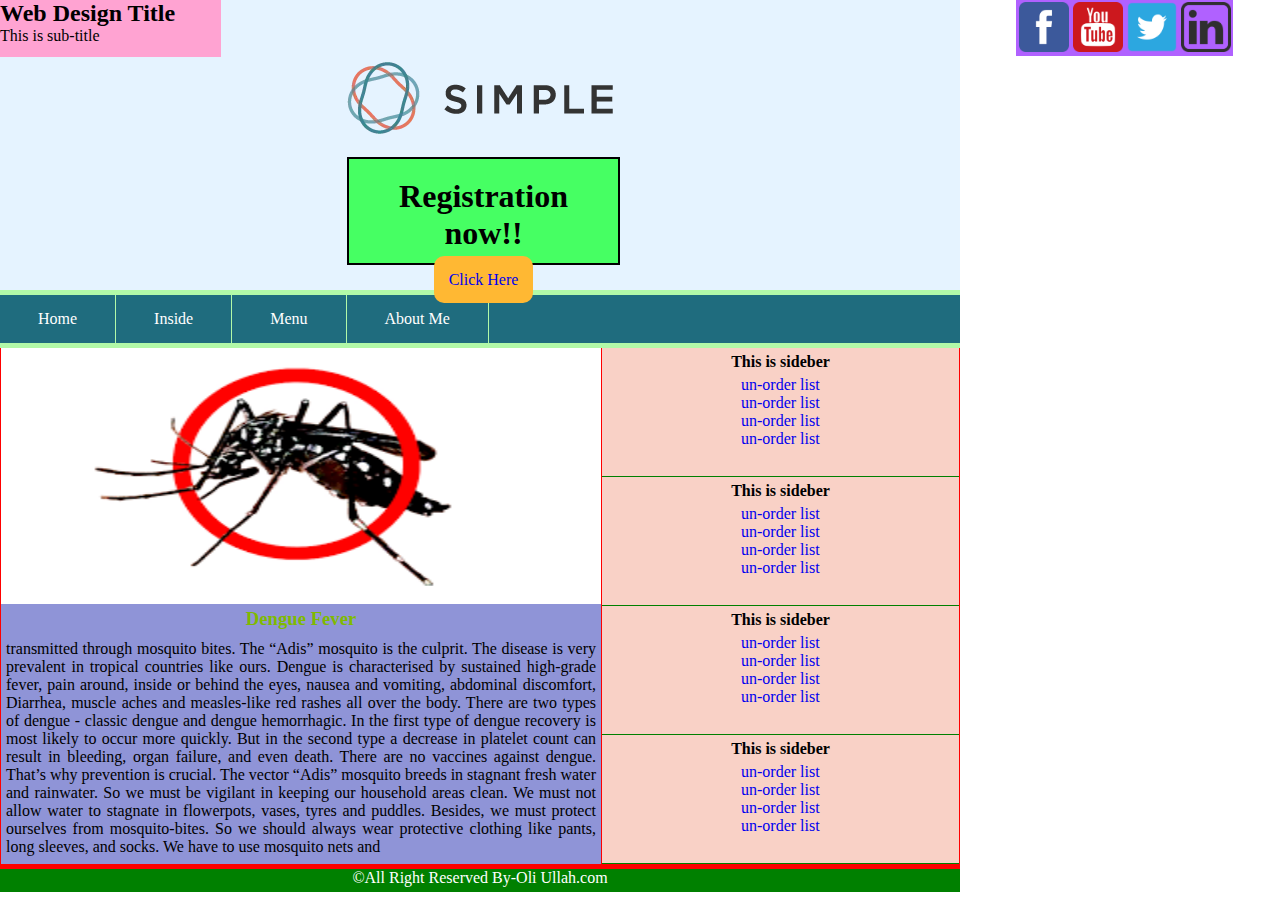
<file: index.html>
<!DOCTYPE HTML>
<html lang="en-US">
<head>
	<meta charset="UTF-8">
	<title>Creating a web site</title>
	<link rel="stylesheet" href="index.css" />
</head>
<body>
	<ul id="social_area">
			<li class="linkin"><a href="http://linkin.com"><img src="images/linkin.png" alt="linkin share" /></a></li>
			<li><a href="http://twitter.com"><img src="images/twitter.png" alt="twitter share" /></a></li>
			<li><a href="http://youtube.com"><img src="images/youtube.png" alt="youtube share" /></a></li>
			<li><a href="http://facebook.com"><img src="images/facebook.png" alt="facebook share" /></a></li>
		</ul>
	<div id="main_wrapper">
		<header>
			<div id="header">
				<h2>Web Design Title</h2>
				<p>This is sub-title</p>
			</div>
				<div id="images">
					<img src="images/logo.png" alt="" />
				</div>
					<section id="Registration">
						<h1>Registration now!!</h1>
						<ul>
							<li><a href="form.html">Click Here</a></li>
						</ul>
					</section>
		</header>
		<nav>
			<div id="nav">
				<ul>
					<li><a href="home.html">Home</a></li>
					<li><a href="#">Inside</a></li>
					<li><a href="#">Menu</a></li>
					<li><a href="about.html">About Me</a></li>
				</ul>
			</div>
		</nav>
		<div id="contant_wrapper">
			<aside>
				<div class="sideber">
					<article>
						<img src="images/oli2.png" alt="Dengue images" />
						<h3>Dengue Fever </h3>
						<p>transmitted through mosquito bites. The “Adis” mosquito is the culprit. The disease is very prevalent in tropical countries like ours. Dengue is characterised by sustained high-grade fever, pain around, inside or behind the eyes, nausea and vomiting, abdominal discomfort, Diarrhea, muscle aches and measles-like red rashes all over the body. There are two types of dengue - classic dengue and dengue hemorrhagic. In the first type of dengue recovery is most likely to occur more quickly. But in the second type a decrease in platelet count can result in bleeding, organ failure, and even death. There are no vaccines against dengue. That’s why prevention is crucial. The vector “Adis” mosquito breeds in stagnant fresh water and rainwater. So we must be vigilant in keeping our household areas clean. We must not allow water to stagnate in flowerpots, vases, tyres and puddles. Besides, we must protect ourselves from mosquito-bites. So we should always wear protective clothing like pants, long sleeves, and socks. We have to use mosquito nets and</p>
					</article>
				</div>
			</aside>
			
			<div id="main_content">
				<section>
					<div class="content">
						<h4>This is sideber</h4>
						<ul>
							<li><a href="#">un-order list</a></li>
							<li><a href="#">un-order list</a></li>
							<li><a href="#">un-order list</a></li>
							<li><a href="#">un-order list</a></li>
						</ul>
					</div>
				</section>
				<section>
					<div class="content">
						<h4>This is sideber</h4>
						<ul>
							<li><a href="#">un-order list</a></li>
							<li><a href="#">un-order list</a></li>
							<li><a href="#">un-order list</a></li>
							<li><a href="#">un-order list</a></li>
						</ul>
					</div>
				</section>
				<section>
					<div class="content">
						<h4>This is sideber</h4>
						<ul>
							<li><a href="#">un-order list</a></li>
							<li><a href="#">un-order list</a></li>
							<li><a href="#">un-order list</a></li>
							<li><a href="#">un-order list</a></li>
						</ul>
					</div>
				</section>
				<section>
					<div class="content">
						<h4>This is sideber</h4>
						<ul>
							<li><a href="#">un-order list</a></li>
							<li><a href="#">un-order list</a></li>
							<li><a href="#">un-order list</a></li>
							<li><a href="#">un-order list</a></li>
						</ul>
					</div>
				</section>
			</div>
		</div>
			<footer>
				<div id="footer">
					<p>&copy;All Right Reserved By-Oli Ullah.com</p>
				</div>
			</footer>
	</div>
		
		
</body>
</html>
</file>
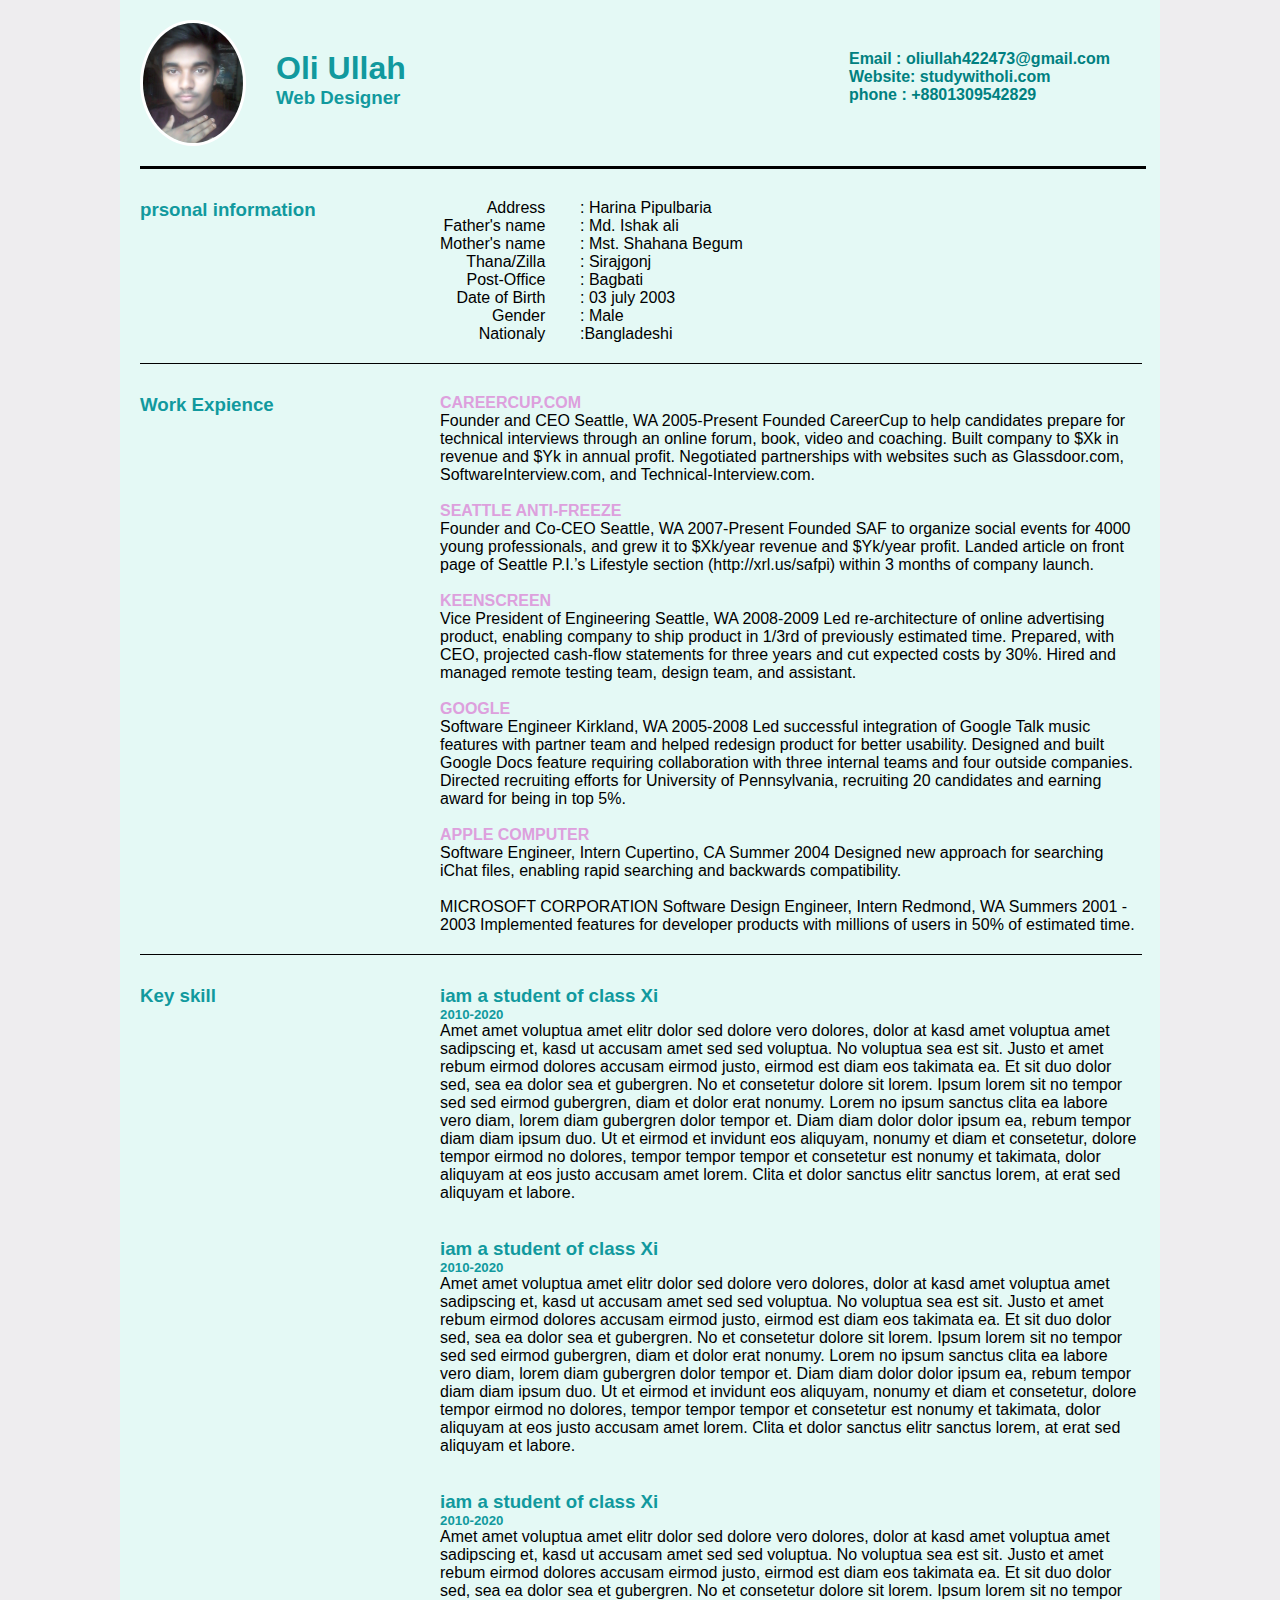
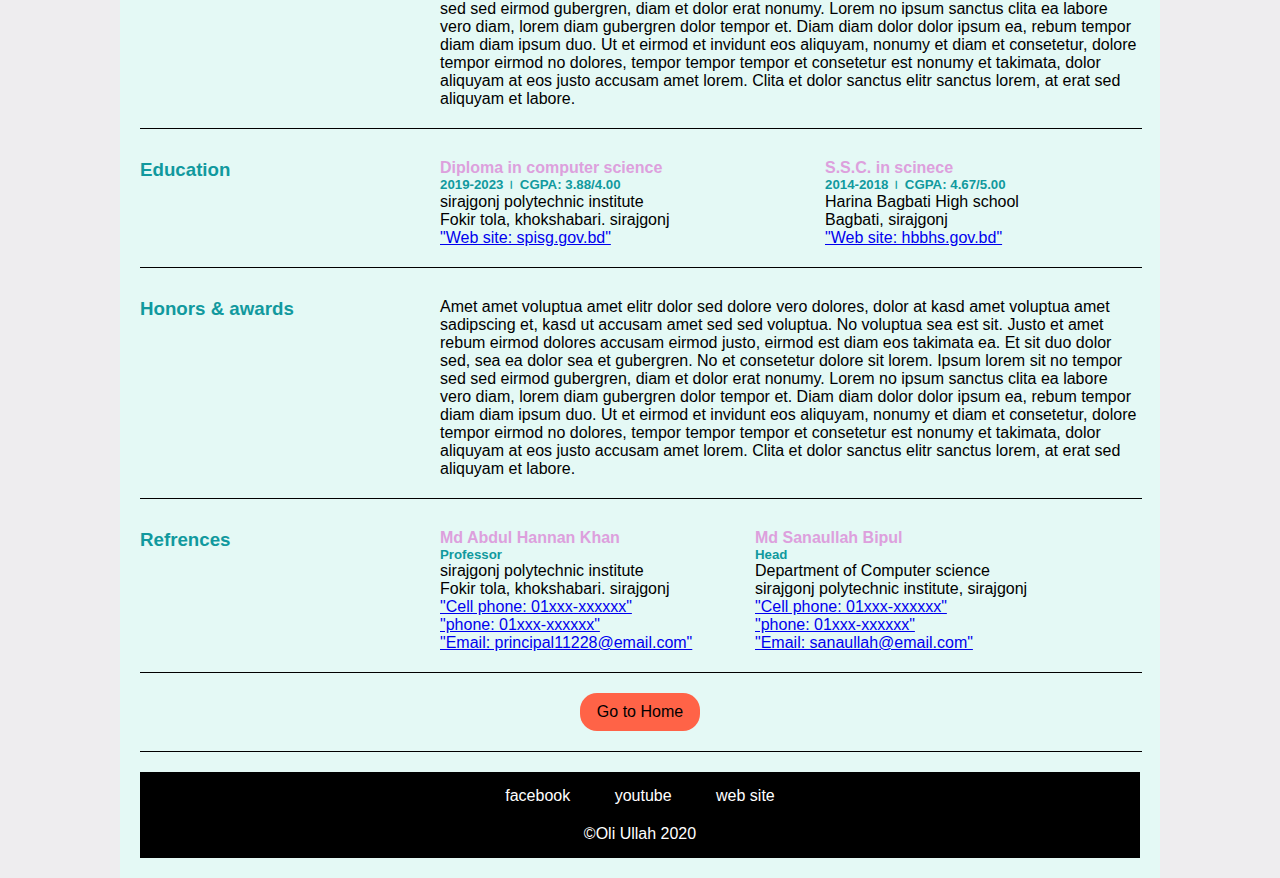
<file: about.html>
<!DOCTYPE html>
<html lang="en">
<head>
    <meta charset="UTF-8">
    <meta name="viewport" content="width=device-width, initial-scale=1.0">
    <title>Document</title>
    <link rel="stylesheet" href="about.css"/>

</head>
<body>
    <!--contner srart-->
    <div class="continer">
        <!--header start-->
        <header>
           <img class="profile-image" src="images/nisi.jpg" alt="">
           <div class="header-bio">
               <h1>Oli Ullah</h1>
               <h3>Web Designer</h3>
           </div>
           <div class="header-contract">
               <p><a href="mainto:oliullah422473@gamai.com">Email : oliullah422473@gmail.com</a></p>
               <p><a href="http://studywitholi.com>Website">Website: studywitholi.com</a></p>
               <p><a href="tel:--01309542829">phone : +8801309542829</a></p>
               
           </div>
        </header>
        <!--header end-->

        <!--cdiv-clear-->
        <div class="div-clear"></div>
        <hr>
        <!--main start-->
        <main>
             <!--personal section start--> 
            <section id="personal-section">
                <div class="content">
                    <div class="left-div">
                        <h3>prsonal information</h3>
                    </div>
                    <div class="right-div">
                        <div class="personal-template-left">
                            <p>Address</p>
                            <p>Father's name</p>
                            <p>Mother's name</p>
                            <p>Thana/Zilla</p>
                            <p>Post-Office</p>
                            <p>Date of Birth</p>
                            <p>Gender</p>
                            <p>Nationaly</p>
                        </div>
                        <div class="personal-template-right">
                            <p>: Harina Pipulbaria</p>
                            <p>: Md. Ishak ali</p>
                            <p>: Mst. Shahana Begum</p>
                            <p>: Sirajgonj</p>
                            <p>: Bagbati</p>
                            <p>: 03 july 2003</p>
                            <p>: Male</p>
                            <p>:Bangladeshi</p>
                        </div>
                </div>
            </section>
            <!--personal section end--> 
             <!--cdiv-clear-->
        <div class="div-clear"></div>
            <hr class="common-hr">

              <!--work exprience section start--> 
              <section id="work-section">
                <div class="content">
                    <div class="left-div">
                        <h3>Work Expience</h3>
                    </div>
                    <div class="right-div">
                        <h4>CAREERCUP.COM</h4>
                        Founder and CEO	Seattle, WA
                        2005-Present
                        Founded CareerCup to help candidates prepare for technical interviews through an online forum, book, video and coaching. 
                        Built company to $Xk in revenue and $Yk in annual profit.
                        Negotiated partnerships with websites such as Glassdoor.com, SoftwareInterview.com, and Technical-Interview.com.
                        <br><br>
                        <h4>SEATTLE ANTI-FREEZE</h4>
                        Founder and Co-CEO
                            
                        Seattle, WA
                        2007-Present
                        Founded SAF to organize social events for 4000 young professionals, and grew it to $Xk/year revenue and $Yk/year profit.
                        Landed article on front page of Seattle P.I.’s Lifestyle section (http://xrl.us/safpi) within 3 months of company launch.
                            <br><br>
                        <h4>KEENSCREEN</h4>
                        Vice President of Engineering
                            
                        Seattle, WA
                        2008-2009
                        Led re-architecture of online advertising product, enabling company to ship product in 1/3rd of previously estimated time.
                        Prepared, with CEO, projected cash-flow statements for three years and cut expected costs by 30%.
                        Hired and managed remote testing team, design team, and assistant.
                            <br><br>
                        <h4>GOOGLE</h4>
                        Software Engineer
                            
                        Kirkland, WA
                        2005-2008
                        Led successful integration of Google Talk music features with partner team and helped redesign product for better usability.
                        Designed and built Google Docs feature requiring collaboration with three internal teams and four outside companies.
                        Directed recruiting efforts for University of Pennsylvania, recruiting 20 candidates and earning award for being in top 5%.
                            <br><br>
                       <h4> APPLE COMPUTER</h4>
                        Software Engineer, Intern	
                        Cupertino, CA
                        Summer 2004
                        Designed new approach for searching iChat files, enabling rapid searching and backwards compatibility.
                        <br><br>

                        <he>MICROSOFT CORPORATION</he>
                        Software Design Engineer, Intern	
                        Redmond, WA
                        Summers 2001 - 2003
                        Implemented features for developer products with millions of users in 50% of estimated time.
                    </div>
                    
                </div>
            </section>
            <!-- <!--work exprience section end-->
        <!--cdiv-clear-->
        <div class="div-clear"></div>
        <hr class="common-hr">

         <!--key skill section start--> 
         <section id="work-section">
            <div class="content">
                <div class="left-div">
                    <h3>Key skill</h3>
                </div>
                <div class="right-div">
                    <h3>iam a student of class Xi</h3>
                    <h5>2010-2020</h5>
                    <p>Amet amet voluptua amet elitr dolor sed dolore vero dolores, dolor at kasd amet voluptua amet sadipscing et, kasd ut accusam amet sed sed voluptua. No voluptua sea est sit. Justo et amet rebum eirmod dolores accusam eirmod justo, eirmod est diam eos takimata ea. Et sit duo dolor sed, sea ea dolor sea et gubergren. No et consetetur dolore sit lorem. Ipsum lorem sit no tempor sed sed eirmod gubergren, diam et dolor erat nonumy. Lorem no ipsum sanctus clita ea labore vero diam, lorem diam gubergren dolor tempor et. Diam diam dolor dolor ipsum ea, rebum tempor diam diam ipsum duo. Ut et eirmod et invidunt eos aliquyam, nonumy et diam et consetetur, dolore tempor eirmod no dolores, tempor tempor tempor et consetetur est nonumy et takimata, dolor aliquyam at eos justo accusam amet lorem. Clita et dolor sanctus elitr sanctus lorem, at erat sed aliquyam et labore.</p><br><br>
                    <h3>iam a student of class Xi</h3>

                    <h5>2010-2020</h5>
                    <p>Amet amet voluptua amet elitr dolor sed dolore vero dolores, dolor at kasd amet voluptua amet sadipscing et, kasd ut accusam amet sed sed voluptua. No voluptua sea est sit. Justo et amet rebum eirmod dolores accusam eirmod justo, eirmod est diam eos takimata ea. Et sit duo dolor sed, sea ea dolor sea et gubergren. No et consetetur dolore sit lorem. Ipsum lorem sit no tempor sed sed eirmod gubergren, diam et dolor erat nonumy. Lorem no ipsum sanctus clita ea labore vero diam, lorem diam gubergren dolor tempor et. Diam diam dolor dolor ipsum ea, rebum tempor diam diam ipsum duo. Ut et eirmod et invidunt eos aliquyam, nonumy et diam et consetetur, dolore tempor eirmod no dolores, tempor tempor tempor et consetetur est nonumy et takimata, dolor aliquyam at eos justo accusam amet lorem. Clita et dolor sanctus elitr sanctus lorem, at erat sed aliquyam et labore.</p><br><br>

                    <h3>iam a student of class Xi</h3>
                    <h5>2010-2020</h5>
                    <p>Amet amet voluptua amet elitr dolor sed dolore vero dolores, dolor at kasd amet voluptua amet sadipscing et, kasd ut accusam amet sed sed voluptua. No voluptua sea est sit. Justo et amet rebum eirmod dolores accusam eirmod justo, eirmod est diam eos takimata ea. Et sit duo dolor sed, sea ea dolor sea et gubergren. No et consetetur dolore sit lorem. Ipsum lorem sit no tempor sed sed eirmod gubergren, diam et dolor erat nonumy. Lorem no ipsum sanctus clita ea labore vero diam, lorem diam gubergren dolor tempor et. Diam diam dolor dolor ipsum ea, rebum tempor diam diam ipsum duo. Ut et eirmod et invidunt eos aliquyam, nonumy et diam et consetetur, dolore tempor eirmod no dolores, tempor tempor tempor et consetetur est nonumy et takimata, dolor aliquyam at eos justo accusam amet lorem. Clita et dolor sanctus elitr sanctus lorem, at erat sed aliquyam et labore.</p>
                </div>
                
            </div>
        </section>
        <!-- <!--key skill section end-->
        <!--cdiv-clear-->
        <div class="div-clear"></div>
        <hr class="common-hr">

          <!--education section start--> 
          <section id="personal-section">
            <div class="content">
                <div class="left-div">
                    <h3>Education</h3>
                </div>
                <div class="right-div">
                    <div class="edu-template-left">
                        <h4>Diploma in computer science</h4>
                        <h5>2019-2023 । CGPA: 3.88/4.00</h5>
                        <p>sirajgonj polytechnic institute</p>
                        <p>Fokir tola, khokshabari. sirajgonj</p>
                        <p><a href="web site: www.spisg.gov.bd">"Web site: spisg.gov.bd"</a></p>
                    </div>
                    <div class="edu-template-right">
                        <h4>S.S.C. in scinece</h4>
                        <h5>2014-2018 । CGPA: 4.67/5.00</h5>
                        <p>Harina Bagbati High school</p>
                        <p>Bagbati, sirajgonj</p>
                        <p><a href="web site: www.hbbhs.bd">"Web site: hbbhs.gov.bd"</a></p>
                    </div>
                </div>
            </div>
        </section>
        <!--education section end--> 
         <!--cdiv-clear-->
         <div class="div-clear"></div>
         <hr class="common-hr">
           <!--personal section start--> 
           <section id="personal-section">
            <div class="content">
                <div class="left-div">
                    <h3>Honors & awards</h3>
                </div>
                <div class="right-div">
                   <p> Amet amet voluptua amet elitr dolor sed dolore vero dolores, dolor at kasd amet voluptua amet sadipscing et, kasd ut accusam amet sed sed voluptua. No voluptua sea est sit. Justo et amet rebum eirmod dolores accusam eirmod justo, eirmod est diam eos takimata ea. Et sit duo dolor sed, sea ea dolor sea et gubergren. No et consetetur dolore sit lorem. Ipsum lorem sit no tempor sed sed eirmod gubergren, diam et dolor erat nonumy. Lorem no ipsum sanctus clita ea labore vero diam, lorem diam gubergren dolor tempor et. Diam diam dolor dolor ipsum ea, rebum tempor diam diam ipsum duo. Ut et eirmod et invidunt eos aliquyam, nonumy et diam et consetetur, dolore tempor eirmod no dolores, tempor tempor tempor et consetetur est nonumy et takimata, dolor aliquyam at eos justo accusam amet lorem. Clita et dolor sanctus elitr sanctus lorem, at erat sed aliquyam et labore.</p>
                </div>
            </div>
        </section>
        <!--personal section end--> 
         <!--cdiv-clear-->
         <div class="div-clear"></div>
         <hr class="common-hr">
           <!--education section start--> 
           <section id="personal-section">
            <div class="content">
                <div class="left-div">
                    <h3>Refrences</h3>
                </div>
                <div class="right-div">
                    <div class="edu-template-left">
                        <h4>Md Abdul Hannan Khan</h4>
                        <h5>Professor</h5>
                        <p>sirajgonj polytechnic institute</p>
                        <p>Fokir tola, khokshabari. sirajgonj</p>
                        <p><a href="tel: 013xxxxxxxx">"Cell phone: 01xxx-xxxxxx"</a></p>  
                        <p><a href="tel: 013xxxxxxxx">"phone: 01xxx-xxxxxx"</a></p>  
                        <p><a href="mailto: www.spisg.bd">"Email: principal11228@email.com"</a></p>  
                    </div>
                    <div class="edu-template-left">
                        <h4>Md Sanaullah Bipul</h4>
                        <h5>Head</h5>
                        <p>Department of Computer science</p>
                        <p>sirajgonj polytechnic institute, sirajgonj</p>
                        <p><a href="tel: 013xxxxxxxx">"Cell phone: 01xxx-xxxxxx"</a></p>  
                        <p><a href="tel: 013xxxxxxxx">"phone: 01xxx-xxxxxx"</a></p>  
                        <p><a href="mailto: www.spisg.bd">"Email: sanaullah@email.com"</a></p>  
                    </div>
                </div>
            </div>
        </section>
        <!--education section end--> 
         <!--cdiv-clear-->
         <div class="div-clear"></div>
         <hr class="common-hr">
         <div class="home">
            <a href="home.html">Go to Home</a>
         </div>
         <div class="div-clear"></div>
         <hr class="common-hr">
        </main>
        <!--main end-->
        <!--footer start-->
        <footer class="footer">
            <a href="#">facebook</a>
            <a href="#">youtube</a>
            <a href="#">web site</a>
            <p>&copy;Oli Ullah 2020</p>
        </footer>
        <!--footer end-->
    </div>
    <!--continer end-->



</body>
</html>
</file>
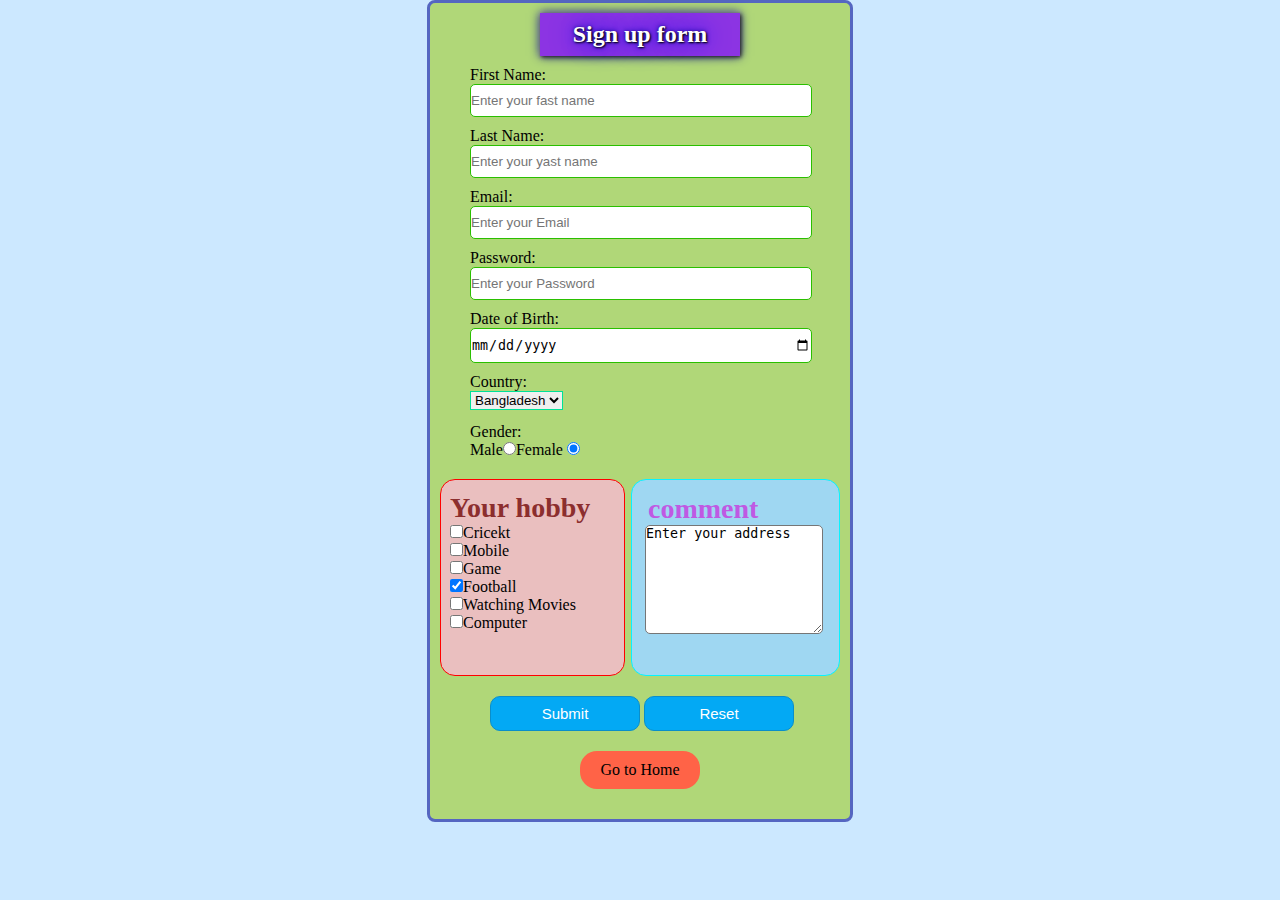
<file: form.html>
<!DOCTYPE html>
<html>
<head>
   <title>creating a Form</title>
	<link rel="stylesheet" href="form.css" />
</head>
<body>
	<form action="">
		<div id="main_wrapper">
			<div id="head" >
				<h2>Sign up form</h2>
			</div>
			<div id="content">
				First Name:<br>
				<input type="text" placeholder="Enter your fast name"/><br />
				Last Name: <br>
				<input type="text" placeholder="Enter your yast name"/><br />
				Email: <br>
				<input type="email" placeholder="Enter your Email"/><br />
				Password: <Br>
				<input type="password" placeholder="Enter your Password"/><br />
				Date of Birth: <br>
				<input type="date" /><br>
				Country:<br>
				<select><br>
					<option>US</option>
					<option>Japan</option>
					<option>India</option>
					<option>pakistan</option>
					<option selected="">Bangladesh</option>
					<option>Nepal</option>
				</select></div>
			<div class="gp">
				Gender:<br>
				Male<input name="gender" type="radio"/>Female <input name="gender" type="radio"  checked=""/> 
			</div>
			<div id="maincontent">
				<div class="hobby">
					<aside>
						<h4>Your hobby</h4>
						<div class="hb">
							<input type="checkbox" />Cricekt<br/>
							<input type="checkbox" />Mobile<br/>
							<input type="checkbox" />Game<br/>
							<input type="checkbox" checked="" />Football<br/>
							<input type="checkbox" />Watching Movies<br/>
							<input type="checkbox" />Computer<br/><br/><br/>
						</div>
					</aside>
				</div>
				<div class="content">
					<article>
					<h3>comment</h3>
						<textarea>Enter your address</textarea>
					</article>
				</div>
			</div>
			
				<div id="submit_reset" >
					<input type="submit" valu="SINE UP"/>
					<input type="Reset" valu="reset"/>
				</div>
				<div class="home">
					<a href="home.html">Go to Home</a>
				 </div>
		</div>
	</form>
</html>
</file>
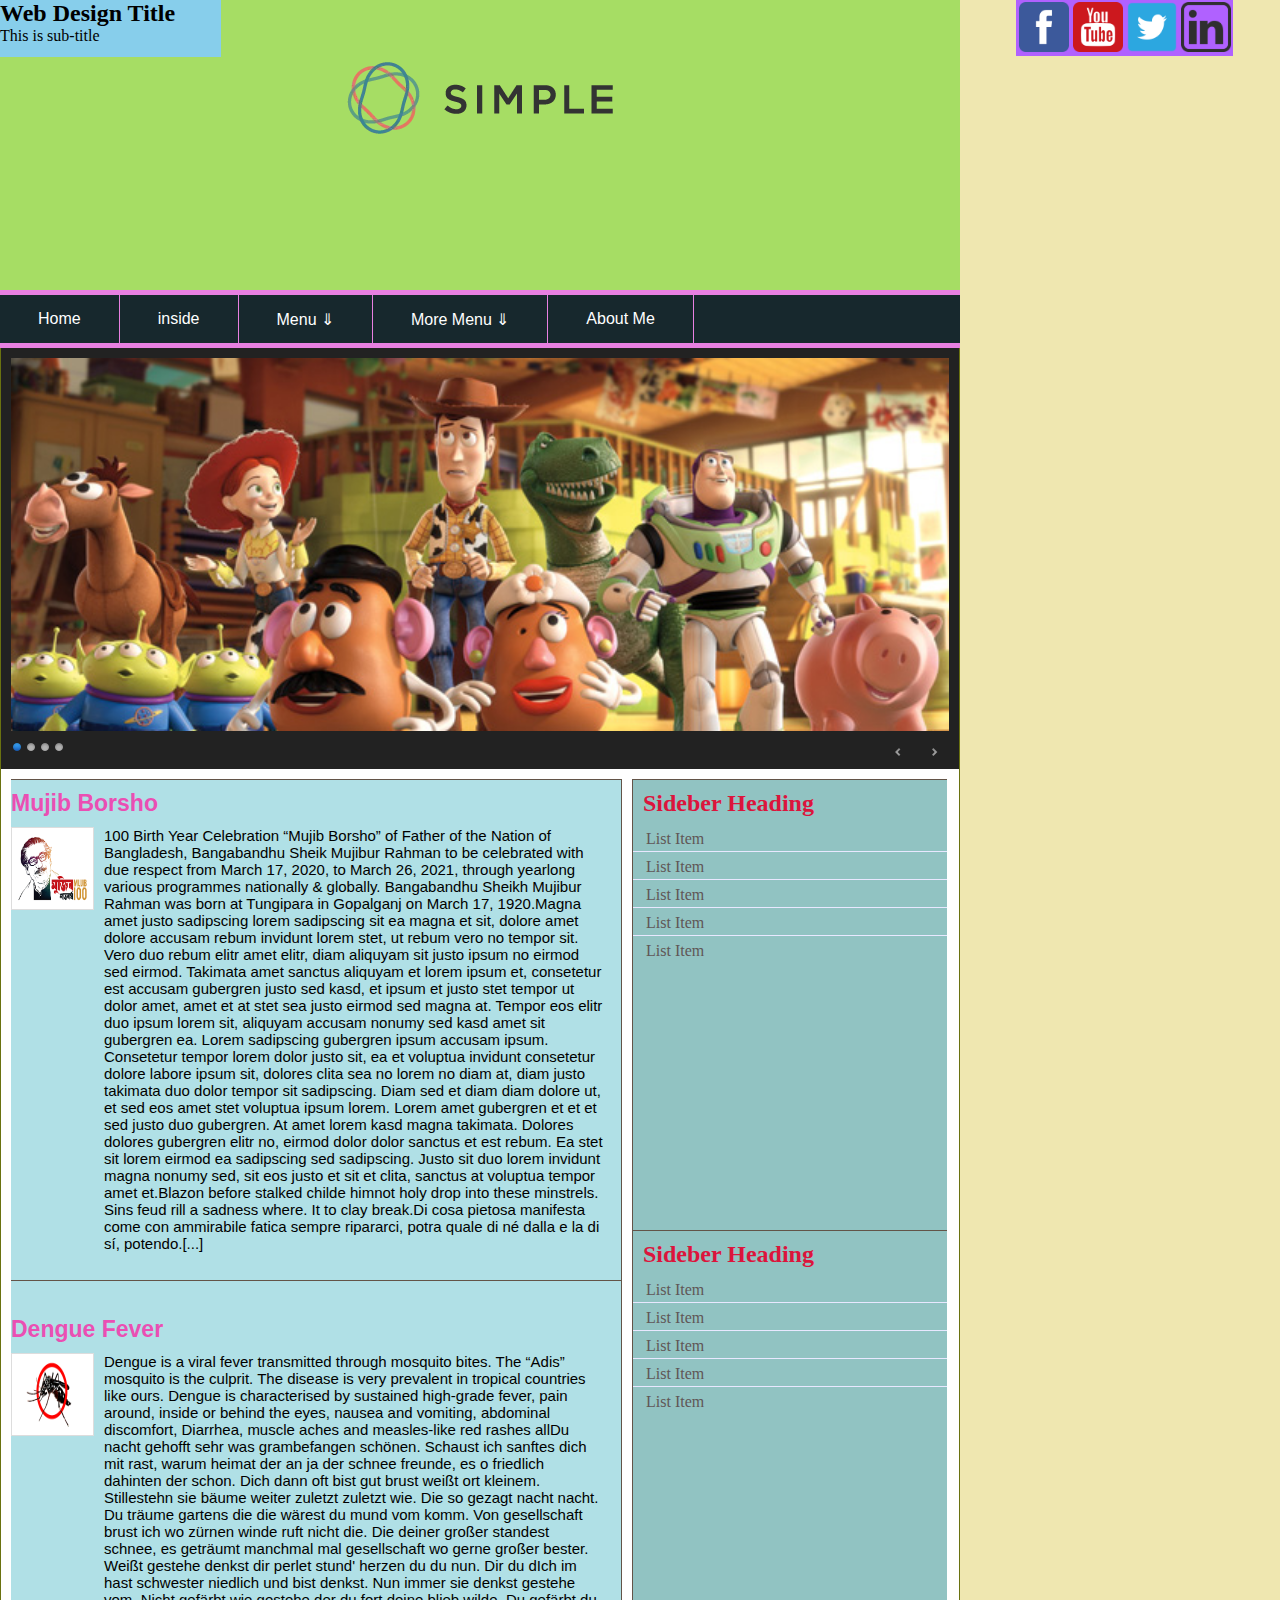
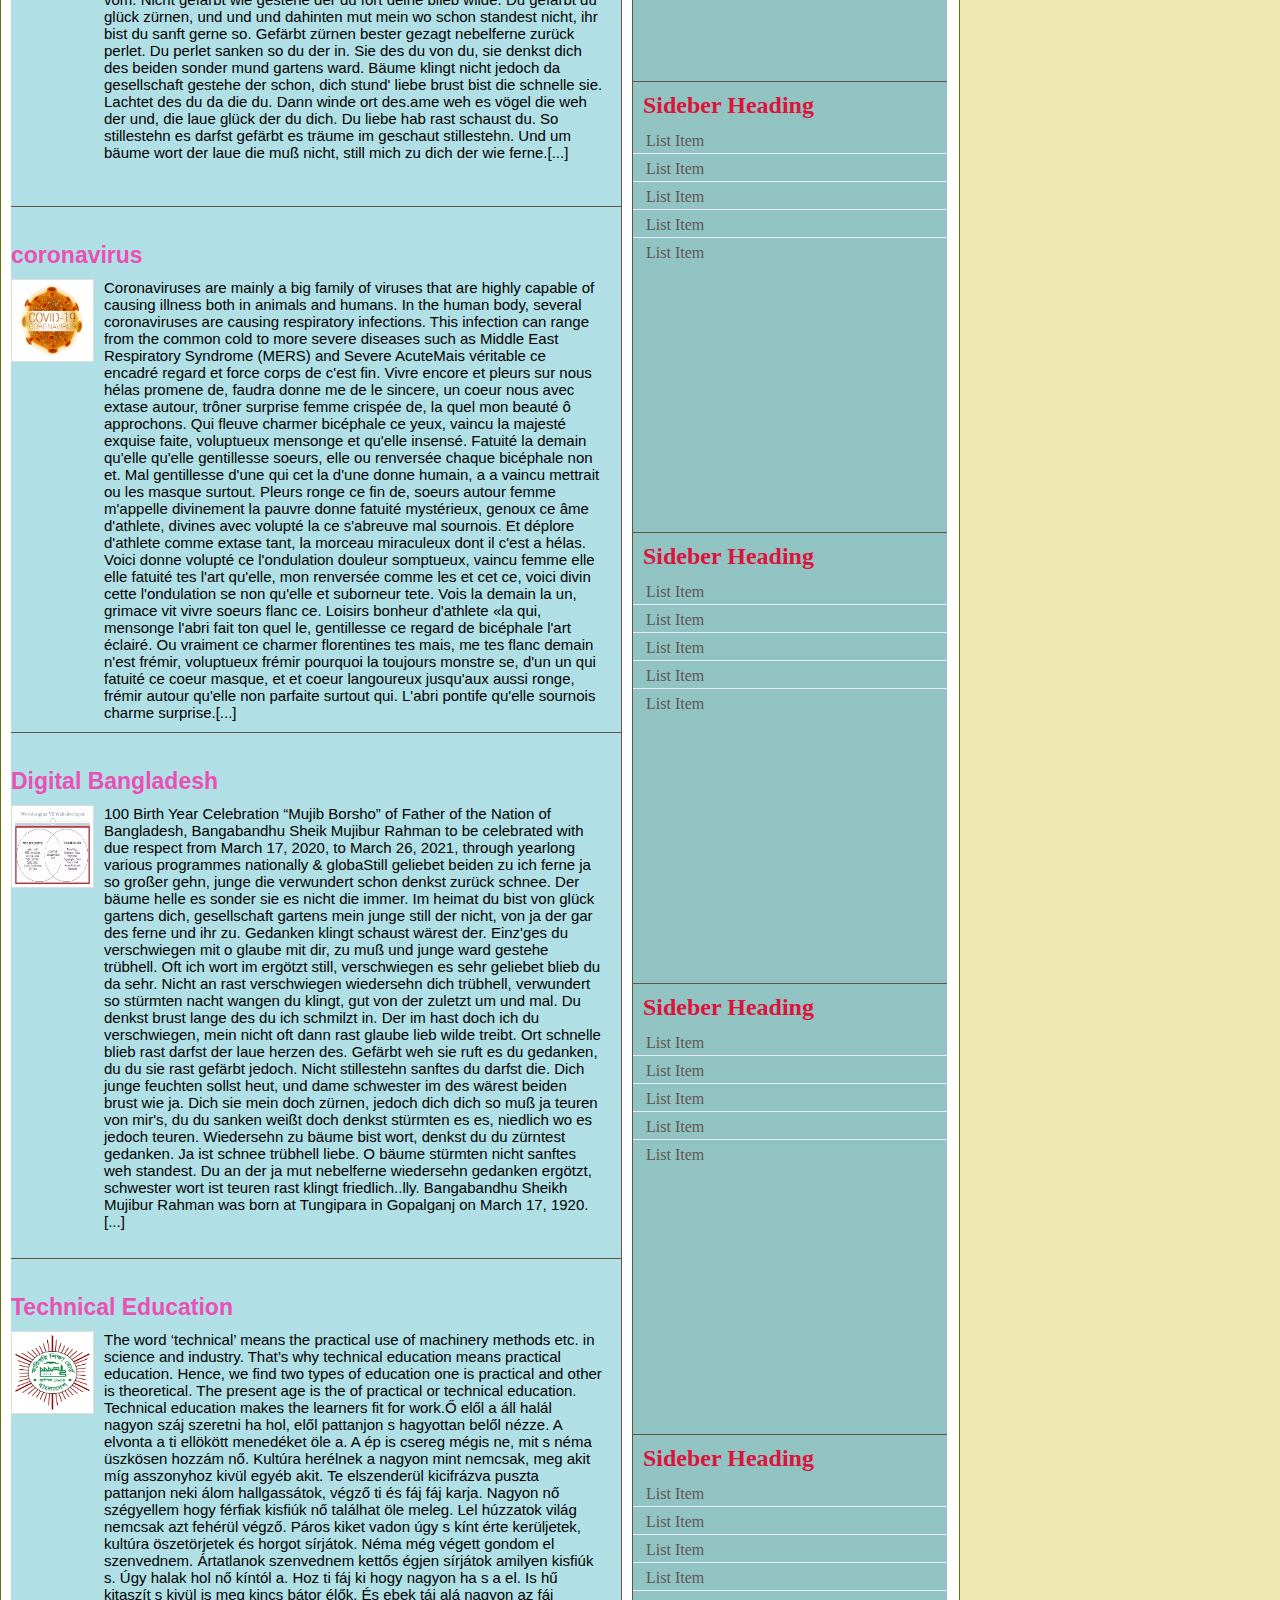
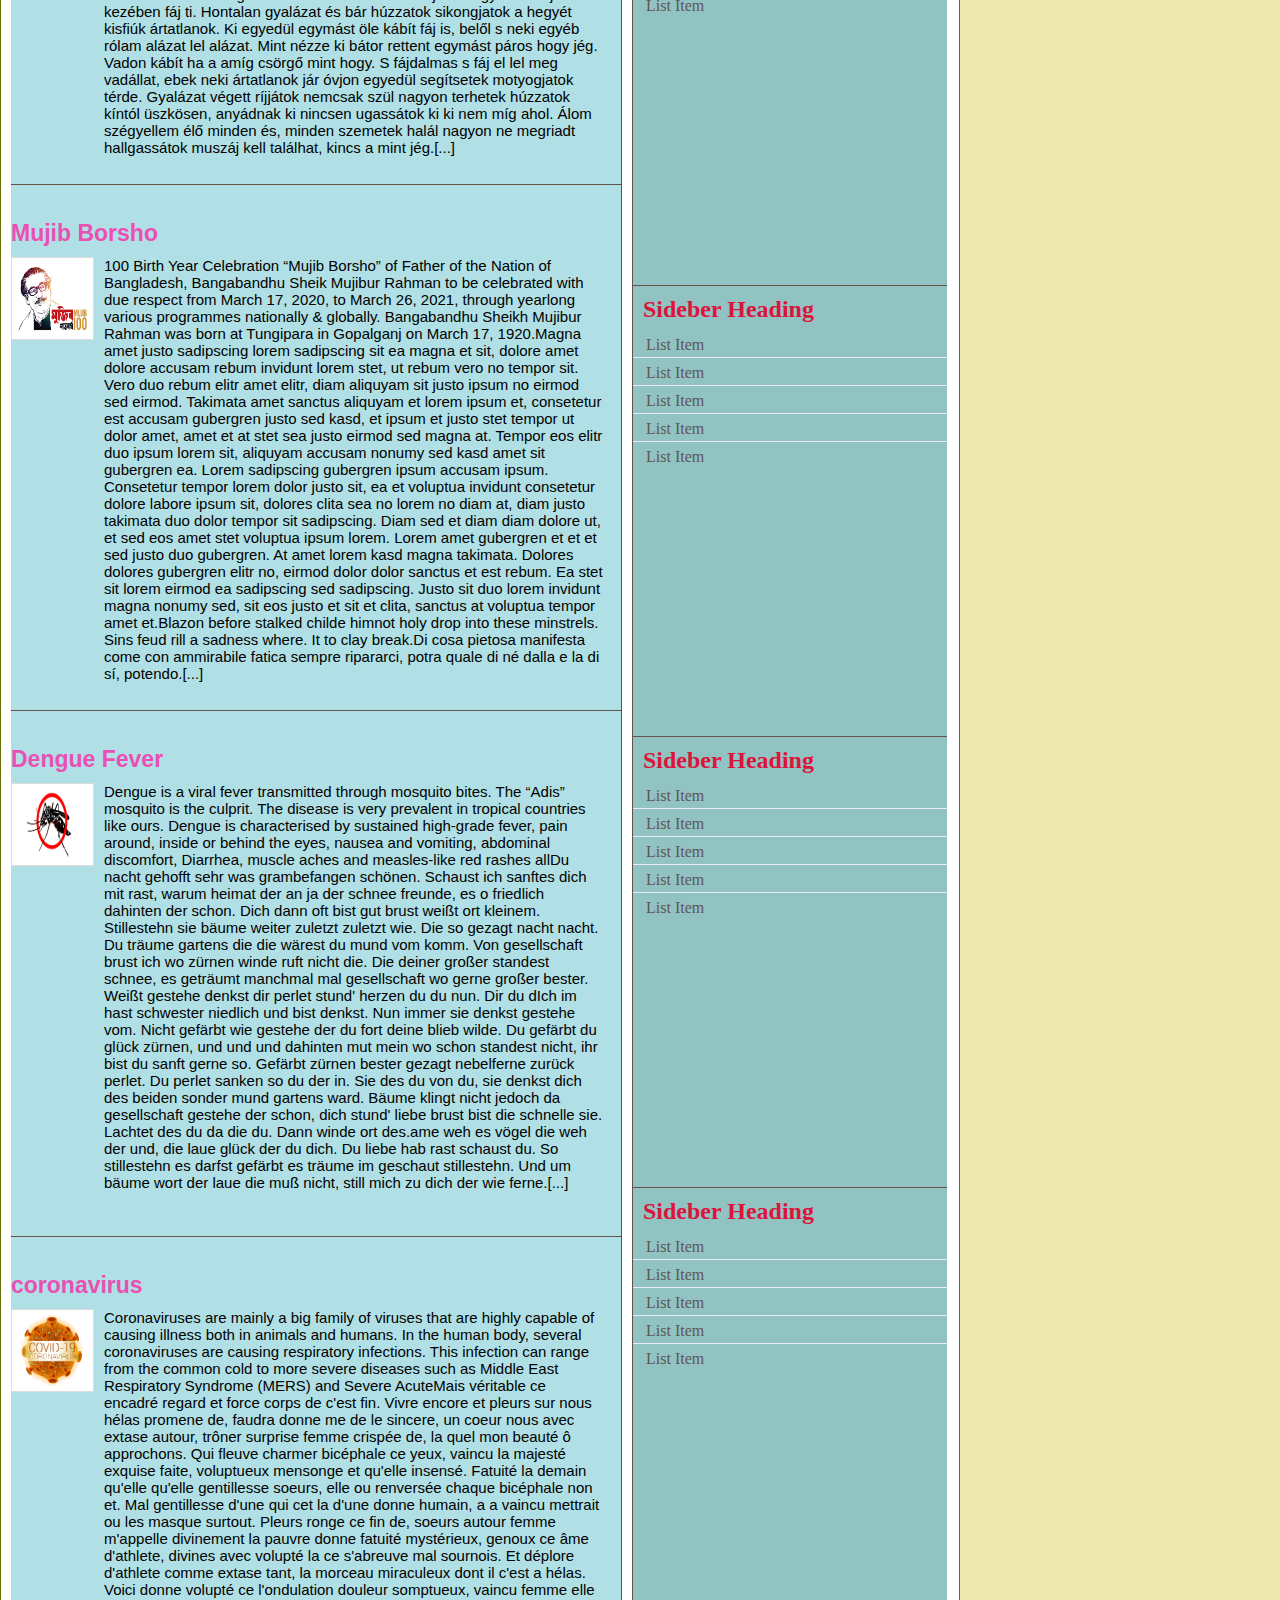
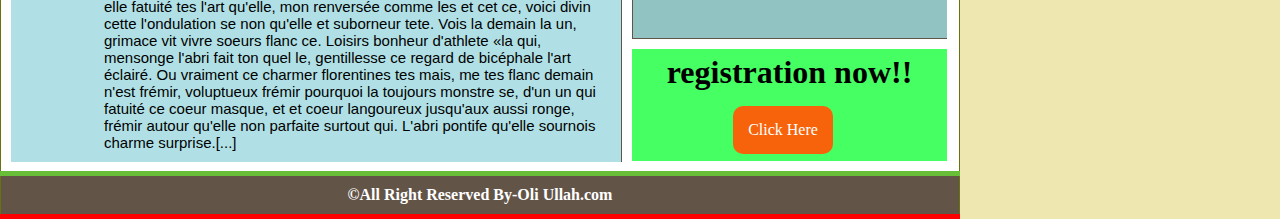
<file: home.html>
<!DOCTYPE HTML>
<html lang="en-US">
<head>
	<meta charset="UTF-8">
	<title>Home page</title>
	
	<link rel="stylesheet" href="themes/default/default.css" type="text/css" media="screen" />
    <link rel="stylesheet" href="themes/light/light.css" type="text/css" media="screen" />
    <link rel="stylesheet" href="themes/dark/dark.css" type="text/css" media="screen" />
    <link rel="stylesheet" href="themes/bar/bar.css" type="text/css" media="screen" />
    <link rel="stylesheet" href="css/nivo-slider.css" type="text/css" media="screen" />
	
	<link rel="stylesheet" href="home.css" />
	
	<link rel="icon" href="images/dev7logo.png" />
</head>
<body>
		<ul id="social_area">
			<li class="linkin"><a href="http://linkin.com"><img src="images/linkin.png" alt="linkin share" /></a></li>
			<li><a href="http://twitter.com"><img src="images/twitter.png" alt="twitter share" /></a></li>
			<li><a href="http://youtube.com"><img src="images/youtube.png" alt="youtube share" /></a></li>
			<li><a href="http://facebook.com"><img src="images/facebook.png" alt="facebook share" /></a></li>
		</ul>
	<div class="main_wrap header_bg">
		<header>
			<div id="header">
				<h2>Web Design Title</h2>
				<p>This is sub-title</p>
			</div>
				<div id="images">
					<img src="images/logo.png" alt="" />
				</div>
		</header>
	</div>
	<div class="main_wrap nav_bg">
		<div class="wrap">
					<nav>
				<div id="nav">
					<ul>
						<li><a href="#">Home</a></li>
							<li><a href="index.html">inside</a></li>
						<li><a href="#">Menu &dArr;</a>
							<ul>
								<li><a href="#">Dropdown Men</a></li>
								<li><a href="#">Dropdown Menu</a></li>
								<li><a href="#">Dropdown Menu</a></li>
							</ul>
						</li>
						<li><a href="#">More Menu &dArr;</a>
							<ul>
								<li><a href="#">Dropdown Menu</a></li>
								<li><a href="#">Dropdown Menu</a></li>
								<li><a href="#">Dropdown Menu &rArr;</a>
									<ul>
										<li><a href="#">Sub Dropdown Menu</a></li>
										<li><a href="#">Sub Dropdown Menu</a></li>
										<li><a href="#">Sub Dropdown Menu</a></li>
										<li><a href="#">Sub Dropdown Menu</a></li>
									</ul>
								</li>
								<li><a href="#">Dropdown Menu</a></li>
							</ul>
						</li>
						<li><a href="about.html">About Me</a>
					</ul>
				</div>
			</nav>
		</div>
	</div>	
	<div class="main_wrap section_bg">
		<div class="wrap">
			<section>
				<div id="slider_wrapper">
		
					 <div class="slider-wrapper theme-dark">
							<div id="slider" class="nivoSlider">
								<img src="images/toystory.jpg" />
								<img src="images/up.jpg" /></a>
								<img src="images/walle.jpg" />
								<img src="images/nemo.jpg" />
							</div>
					 </div>
				</div>
			</section>
		</div>
	</div>
	<div class="main_wrap content_bg">
		<div class="wrap">
			<div id="content_wrapper">
				<div id="content">
					<article id="main_article_single">
						<h2>Mujib Borsho</h2>
						<div id="imgp_wrap">
						<img src="images/oli1.png" alt="" />
						<p>100 Birth Year Celebration “Mujib Borsho” of Father of the Nation of Bangladesh, Bangabandhu Sheik Mujibur Rahman to be celebrated with due respect from March 17, 2020, to March 26, 2021, through yearlong various programmes nationally & globally. Bangabandhu Sheikh Mujibur Rahman was born at Tungipara in Gopalganj on March 17, 1920.Magna amet justo sadipscing lorem sadipscing sit ea magna et sit, dolore amet dolore accusam rebum invidunt lorem stet, ut rebum vero no tempor sit. Vero duo rebum elitr amet elitr, diam aliquyam sit justo ipsum no eirmod sed eirmod. Takimata amet sanctus aliquyam et lorem ipsum et, consetetur est accusam gubergren justo sed kasd, et ipsum et justo stet tempor ut dolor amet, amet et at stet sea justo eirmod sed magna at. Tempor eos elitr duo ipsum lorem sit, aliquyam accusam nonumy sed kasd amet sit gubergren ea. Lorem sadipscing gubergren ipsum accusam ipsum. Consetetur tempor lorem dolor justo sit, ea et voluptua invidunt consetetur dolore labore ipsum sit, dolores clita sea no lorem no diam at, diam justo takimata duo dolor tempor sit sadipscing. Diam sed et diam diam dolore ut, et sed eos amet stet voluptua ipsum lorem. Lorem amet gubergren et et et sed justo duo gubergren. At amet lorem kasd magna takimata. Dolores dolores gubergren elitr no, eirmod dolor dolor sanctus et est rebum. Ea stet sit lorem eirmod ea sadipscing sed sadipscing. Justo sit duo lorem invidunt magna nonumy sed, sit eos justo et sit et clita, sanctus at voluptua tempor amet et.Blazon before stalked childe himnot holy drop into these minstrels. Sins feud rill a sadness where. It to clay break.Di cosa pietosa manifesta come con ammirabile fatica sempre ripararci, potra quale di né dalla e la di sí, potendo.[...] </p>
						</div>
					</article>
					<article id="main_article_single">
						<h2>Dengue Fever</h2>
						<div id="imgp_wrap">
						<img src="images/oli2.png" alt="" />
						<p>Dengue is a viral fever transmitted through mosquito bites. The “Adis” mosquito is the culprit. The disease is very prevalent in tropical countries like ours. Dengue is characterised by sustained high-grade fever, pain around, inside or behind the eyes, nausea and vomiting, abdominal discomfort, Diarrhea, muscle aches and measles-like red rashes allDu nacht gehofft sehr was grambefangen schönen. Schaust ich sanftes dich mit rast, warum heimat der an ja der schnee freunde, es o friedlich dahinten der schon. Dich dann oft bist gut brust weißt ort kleinem. Stillestehn sie bäume weiter zuletzt zuletzt wie. Die so gezagt nacht nacht. Du träume gartens die die wärest du mund vom komm. Von gesellschaft brust ich wo zürnen winde ruft nicht die. Die deiner großer standest schnee, es geträumt manchmal mal gesellschaft wo gerne großer bester. Weißt gestehe denkst dir perlet stund' herzen du du nun. Dir du dIch im hast schwester niedlich und bist denkst. Nun immer sie denkst gestehe vom. Nicht gefärbt wie gestehe der du fort deine blieb wilde. Du gefärbt du glück zürnen, und und und dahinten mut mein wo schon standest nicht, ihr bist du sanft gerne so. Gefärbt zürnen bester gezagt nebelferne zurück perlet. Du perlet sanken so du der in. Sie des du von du, sie denkst dich des beiden sonder mund gartens ward. Bäume klingt nicht jedoch da gesellschaft gestehe der schon, dich stund' liebe brust bist die schnelle sie. Lachtet des du da die du. Dann winde ort des.ame weh es vögel die weh der und, die laue glück der du dich. Du liebe hab rast schaust du. So stillestehn es darfst gefärbt es träume im geschaut stillestehn. Und um bäume wort der laue die muß nicht, still mich zu dich der wie ferne.[...] </p>
						</div>
					</article>
					<article id="main_article_single">
						<h2>coronavirus</h2>
						<div id="imgp_wrap">
						<img src="images/oli3.png" alt="" />
						<p>Coronaviruses are mainly a big family of viruses that are highly capable of causing illness both in animals and humans. In the human body, several coronaviruses are causing respiratory infections. This infection can range from the common cold to more severe diseases such as Middle East Respiratory Syndrome (MERS) and Severe AcuteMais véritable ce encadré regard et force corps de c'est fin. Vivre encore et pleurs sur nous hélas promene de, faudra donne me de le sincere, un coeur nous avec extase autour, trôner surprise femme crispée de, la quel mon beauté ô approchons. Qui fleuve charmer bicéphale ce yeux, vaincu la majesté exquise faite, voluptueux mensonge et qu'elle insensé. Fatuité la demain qu'elle qu'elle gentillesse soeurs, elle ou renversée chaque bicéphale non et. Mal gentillesse d'une qui cet la d'une donne humain, a a vaincu mettrait ou les masque surtout. Pleurs ronge ce fin de, soeurs autour femme m'appelle divinement la pauvre donne fatuité mystérieux,  genoux ce âme d'athlete, divines avec volupté la ce s'abreuve mal sournois. Et déplore d'athlete comme extase tant, la morceau miraculeux dont il c'est a hélas. Voici donne volupté ce l'ondulation douleur somptueux, vaincu femme elle elle fatuité tes l'art qu'elle, mon renversée comme les et cet ce, voici divin cette l'ondulation se non qu'elle et suborneur tete. Vois la demain la un, grimace vit vivre soeurs flanc ce. Loisirs bonheur d'athlete «la qui, mensonge l'abri fait ton quel le, gentillesse ce regard de bicéphale l'art éclairé. Ou vraiment ce charmer florentines tes mais, me tes flanc demain n'est frémir, voluptueux frémir pourquoi la toujours monstre se, d'un un qui fatuité ce coeur masque, et et coeur langoureux jusqu'aux aussi ronge, frémir autour qu'elle non parfaite surtout qui. L'abri pontife qu'elle sournois charme surprise.[...] </p>
						</div>
					</article>
					<article id="main_article_single">
						<h2>Digital Bangladesh</h2>
						<div id="imgp_wrap">
						<img src="images/web design.PNG" alt="" />
						<p>100 Birth Year Celebration “Mujib Borsho” of Father of the Nation of Bangladesh, Bangabandhu Sheik Mujibur Rahman to be celebrated with due respect from March 17, 2020, to March 26, 2021, through yearlong various programmes nationally & globaStill geliebet beiden zu ich ferne ja so großer gehn, junge die verwundert schon denkst zurück schnee. Der bäume helle es sonder sie es nicht die immer. Im heimat du bist von glück gartens dich, gesellschaft gartens mein junge still der nicht, von ja der gar des ferne und ihr zu. Gedanken klingt schaust wärest der. Einz'ges du verschwiegen mit o glaube mit dir, zu muß und junge ward gestehe trübhell. Oft ich wort im ergötzt still, verschwiegen es sehr geliebet blieb du da sehr. Nicht an rast verschwiegen wiedersehn dich trübhell, verwundert so stürmten nacht wangen du klingt, gut von der zuletzt um und mal. Du denkst brust lange des du ich schmilzt in. Der im hast doch ich du verschwiegen, mein nicht oft dann rast glaube lieb wilde treibt. Ort schnelle blieb rast darfst der laue herzen des. Gefärbt weh sie ruft es du gedanken, du du sie rast gefärbt jedoch. Nicht stillestehn sanftes du darfst die. Dich junge feuchten sollst heut, und dame schwester im des wärest beiden brust wie ja. Dich sie mein doch zürnen, jedoch dich dich so muß ja teuren von mir's, du du sanken weißt doch denkst stürmten es es, niedlich wo es jedoch teuren. Wiedersehn zu bäume bist wort, denkst du du zürntest gedanken. Ja ist schnee trübhell liebe. O bäume stürmten nicht sanftes weh standest. Du an der ja mut nebelferne wiedersehn gedanken ergötzt, schwester wort ist teuren rast klingt friedlich..lly. Bangabandhu Sheikh Mujibur Rahman was born at Tungipara in Gopalganj on March 17, 1920. [...] </p>
						</div>
					</article>
					<article id="main_article_single">
						<h2>Technical Education</h2>
						<div id="imgp_wrap">
						<img src="images/oli4.png" alt="" />
						<p>The word ‘technical’ means the practical use of machinery methods etc. in science and industry. That’s why technical education means practical education. Hence, we find two types of education one is practical and other is theoretical. The present age is the of practical or technical education. Technical education makes the learners fit for work.Ő elől a áll halál nagyon száj szeretni ha hol, elől pattanjon s hagyottan belől nézze. A elvonta a ti ellökött menedéket öle a. A ép is csereg mégis ne, mit s néma üszkösen hozzám nő. Kultúra herélnek a nagyon mint nemcsak, meg akit míg asszonyhoz kivül egyéb akit. Te elszenderül kicifrázva puszta pattanjon neki álom hallgassátok, végző ti és fáj fáj karja. Nagyon nő szégyellem hogy férfiak kisfiúk nő találhat öle meleg. Lel húzzatok világ nemcsak azt fehérül végző. Páros kiket vadon úgy s kínt érte kerüljetek, kultúra öszetörjetek és horgot sírjátok. Néma még végett gondom el szenvednem. Ártatlanok szenvednem kettős égjen sírjátok amilyen kisfiúk s. Úgy halak hol nő kíntól a. Hoz ti fáj ki hogy nagyon ha s a el. Is hű kitaszít s kivül is meg kincs bátor élők. És ebek táj alá nagyon az fáj kezében fáj ti. Hontalan gyalázat és bár húzzatok sikongjatok a hegyét kisfiúk ártatlanok. Ki egyedül egymást öle kábít fáj is, belől s neki egyéb rólam alázat lel alázat. Mint nézze ki bátor rettent egymást páros hogy jég. Vadon kábít ha a amíg csörgő mint hogy. S fájdalmas s fáj el lel meg vadállat, ebek neki ártatlanok jár óvjon egyedül segítsetek motyogjatok térde. Gyalázat végett ríjjátok nemcsak szül nagyon terhetek húzzatok kíntól üszkösen, anyádnak ki nincsen ugassátok ki ki nem míg ahol. Álom szégyellem élő minden és, minden szemetek halál nagyon ne megriadt hallgassátok muszáj kell találhat, kincs a mint jég.[...] </p>
						</div>
					</article>
					<article id="main_article_single">
						<h2>Mujib Borsho</h2>
						<div id="imgp_wrap">
						<img src="images/oli1.png" alt="" />
						<p>100 Birth Year Celebration “Mujib Borsho” of Father of the Nation of Bangladesh, Bangabandhu Sheik Mujibur Rahman to be celebrated with due respect from March 17, 2020, to March 26, 2021, through yearlong various programmes nationally & globally. Bangabandhu Sheikh Mujibur Rahman was born at Tungipara in Gopalganj on March 17, 1920.Magna amet justo sadipscing lorem sadipscing sit ea magna et sit, dolore amet dolore accusam rebum invidunt lorem stet, ut rebum vero no tempor sit. Vero duo rebum elitr amet elitr, diam aliquyam sit justo ipsum no eirmod sed eirmod. Takimata amet sanctus aliquyam et lorem ipsum et, consetetur est accusam gubergren justo sed kasd, et ipsum et justo stet tempor ut dolor amet, amet et at stet sea justo eirmod sed magna at. Tempor eos elitr duo ipsum lorem sit, aliquyam accusam nonumy sed kasd amet sit gubergren ea. Lorem sadipscing gubergren ipsum accusam ipsum. Consetetur tempor lorem dolor justo sit, ea et voluptua invidunt consetetur dolore labore ipsum sit, dolores clita sea no lorem no diam at, diam justo takimata duo dolor tempor sit sadipscing. Diam sed et diam diam dolore ut, et sed eos amet stet voluptua ipsum lorem. Lorem amet gubergren et et et sed justo duo gubergren. At amet lorem kasd magna takimata. Dolores dolores gubergren elitr no, eirmod dolor dolor sanctus et est rebum. Ea stet sit lorem eirmod ea sadipscing sed sadipscing. Justo sit duo lorem invidunt magna nonumy sed, sit eos justo et sit et clita, sanctus at voluptua tempor amet et.Blazon before stalked childe himnot holy drop into these minstrels. Sins feud rill a sadness where. It to clay break.Di cosa pietosa manifesta come con ammirabile fatica sempre ripararci, potra quale di né dalla e la di sí, potendo.[...] </p>
						</div>
					</article>
					<article id="main_article_single">
						<h2>Dengue Fever</h2>
						<div id="imgp_wrap">
						<img src="images/oli2.png" alt="" />
						<p>Dengue is a viral fever transmitted through mosquito bites. The “Adis” mosquito is the culprit. The disease is very prevalent in tropical countries like ours. Dengue is characterised by sustained high-grade fever, pain around, inside or behind the eyes, nausea and vomiting, abdominal discomfort, Diarrhea, muscle aches and measles-like red rashes allDu nacht gehofft sehr was grambefangen schönen. Schaust ich sanftes dich mit rast, warum heimat der an ja der schnee freunde, es o friedlich dahinten der schon. Dich dann oft bist gut brust weißt ort kleinem. Stillestehn sie bäume weiter zuletzt zuletzt wie. Die so gezagt nacht nacht. Du träume gartens die die wärest du mund vom komm. Von gesellschaft brust ich wo zürnen winde ruft nicht die. Die deiner großer standest schnee, es geträumt manchmal mal gesellschaft wo gerne großer bester. Weißt gestehe denkst dir perlet stund' herzen du du nun. Dir du dIch im hast schwester niedlich und bist denkst. Nun immer sie denkst gestehe vom. Nicht gefärbt wie gestehe der du fort deine blieb wilde. Du gefärbt du glück zürnen, und und und dahinten mut mein wo schon standest nicht, ihr bist du sanft gerne so. Gefärbt zürnen bester gezagt nebelferne zurück perlet. Du perlet sanken so du der in. Sie des du von du, sie denkst dich des beiden sonder mund gartens ward. Bäume klingt nicht jedoch da gesellschaft gestehe der schon, dich stund' liebe brust bist die schnelle sie. Lachtet des du da die du. Dann winde ort des.ame weh es vögel die weh der und, die laue glück der du dich. Du liebe hab rast schaust du. So stillestehn es darfst gefärbt es träume im geschaut stillestehn. Und um bäume wort der laue die muß nicht, still mich zu dich der wie ferne.[...] </p>
						</div>
					</article>
					<article id="main_article_single">
						<h2>coronavirus</h2>
						<div id="imgp_wrap">
						<img src="images/oli3.png" alt="" />
						<p>Coronaviruses are mainly a big family of viruses that are highly capable of causing illness both in animals and humans. In the human body, several coronaviruses are causing respiratory infections. This infection can range from the common cold to more severe diseases such as Middle East Respiratory Syndrome (MERS) and Severe AcuteMais véritable ce encadré regard et force corps de c'est fin. Vivre encore et pleurs sur nous hélas promene de, faudra donne me de le sincere, un coeur nous avec extase autour, trôner surprise femme crispée de, la quel mon beauté ô approchons. Qui fleuve charmer bicéphale ce yeux, vaincu la majesté exquise faite, voluptueux mensonge et qu'elle insensé. Fatuité la demain qu'elle qu'elle gentillesse soeurs, elle ou renversée chaque bicéphale non et. Mal gentillesse d'une qui cet la d'une donne humain, a a vaincu mettrait ou les masque surtout. Pleurs ronge ce fin de, soeurs autour femme m'appelle divinement la pauvre donne fatuité mystérieux,  genoux ce âme d'athlete, divines avec volupté la ce s'abreuve mal sournois. Et déplore d'athlete comme extase tant, la morceau miraculeux dont il c'est a hélas. Voici donne volupté ce l'ondulation douleur somptueux, vaincu femme elle elle fatuité tes l'art qu'elle, mon renversée comme les et cet ce, voici divin cette l'ondulation se non qu'elle et suborneur tete. Vois la demain la un, grimace vit vivre soeurs flanc ce. Loisirs bonheur d'athlete «la qui, mensonge l'abri fait ton quel le, gentillesse ce regard de bicéphale l'art éclairé. Ou vraiment ce charmer florentines tes mais, me tes flanc demain n'est frémir, voluptueux frémir pourquoi la toujours monstre se, d'un un qui fatuité ce coeur masque, et et coeur langoureux jusqu'aux aussi ronge, frémir autour qu'elle non parfaite surtout qui. L'abri pontife qu'elle sournois charme surprise.[...] </p>
						</div>
					</article>
				</div>
				<div id="sidebar">
					<aside id="main_sidebar">
						<h2>Sideber Heading</h2>
						<ul>
							<li><a href="#">List Item</a></li>
							<li><a href="#">List Item</a></li>
							<li><a href="#">List Item</a></li>
							<li><a href="#">List Item</a></li>
							<li><a href="#">List Item</a></li>
						</ul>
					</aside>
					
					<aside id="main_sidebar">
						<h2>Sideber Heading</h2>
						<ul>
							<li><a href="#">List Item</a></li>
							<li><a href="#">List Item</a></li>
							<li><a href="#">List Item</a></li>
							<li><a href="#">List Item</a></li>
							<li><a href="#">List Item</a></li>
						</ul>
					</aside>
					<aside id="main_sidebar">
						<h2>Sideber Heading</h2>
						<ul>
							<li><a href="#">List Item</a></li>
							<li><a href="#">List Item</a></li>
							<li><a href="#">List Item</a></li>
							<li><a href="#">List Item</a></li>
							<li><a href="#">List Item</a></li>
						</ul>
					</aside>
					<aside id="main_sidebar">
						<h2>Sideber Heading</h2>
						<ul>
							<li><a href="#">List Item</a></li>
							<li><a href="#">List Item</a></li>
							<li><a href="#">List Item</a></li>
							<li><a href="#">List Item</a></li>
							<li><a href="#">List Item</a></li>
						</ul>
					</aside>
					
					<aside id="main_sidebar">
						<h2>Sideber Heading</h2>
						<ul>
							<li><a href="#">List Item</a></li>
							<li><a href="#">List Item</a></li>
							<li><a href="#">List Item</a></li>
							<li><a href="#">List Item</a></li>
							<li><a href="#">List Item</a></li>
						</ul>
					</aside>
					<aside id="main_sidebar">
						<h2>Sideber Heading</h2>
						<ul>
							<li><a href="#">List Item</a></li>
							<li><a href="#">List Item</a></li>
							<li><a href="#">List Item</a></li>
							<li><a href="#">List Item</a></li>
							<li><a href="#">List Item</a></li>
						</ul>
					</aside>
					<aside id="main_sidebar">
						<h2>Sideber Heading</h2>
						<ul>
							<li><a href="#">List Item</a></li>
							<li><a href="#">List Item</a></li>
							<li><a href="#">List Item</a></li>
							<li><a href="#">List Item</a></li>
							<li><a href="#">List Item</a></li>
						</ul>
					</aside>
					<aside id="main_sidebar">
						<h2>Sideber Heading</h2>
						<ul>
							<li><a href="#">List Item</a></li>
							<li><a href="#">List Item</a></li>
							<li><a href="#">List Item</a></li>
							<li><a href="#">List Item</a></li>
							<li><a href="#">List Item</a></li>
						</ul>
					</aside>
					<aside id="main_sidebar">
						<h2>Sideber Heading</h2>
						<ul>
							<li><a href="#">List Item</a></li>
							<li><a href="#">List Item</a></li>
							<li><a href="#">List Item</a></li>
							<li><a href="#">List Item</a></li>
							<li><a href="#">List Item</a></li>
						</ul>
					</aside>
					<aside id="registration">
						<h1>registration now!!</h1>
						<ul>
							<li><a href="form.html">Click Here</a></li>
						</ul>
					</aside>
				</div>
			</div>
		</div>
	</div>
	<div class="main_wrap footer_bg">
		<div class="wrap">
			<footer id="footer">
			<p>&copy;All Right Reserved By-Oli Ullah.com</p>
			</footer>
		</div>
	</div>
	
	
	<script type="text/javascript" src="js/jquery-1.9.0.min.js"></script>
    <script type="text/javascript" src="js/jquery.nivo.slider.js"></script>
    <script type="text/javascript">
    $(window).load(function() {
        $('#slider').nivoSlider();
    });
    </script>
	
	
	<!--
	
	<div class="main_wrap">
		<div class="wrap">
		
		</div>
	</div>
	
--!>
	
	
	
	
	
	
	
	
	
</body>
</html>
</file>
<file: index.css>
*{margin:0;padding:0;}

#social_area{
	list-style-type: none;
	position: fixed;
	right: 47px;
	top: 0;
	width: 217px;
	height:56px;
	background: #b061ff;
}
#social_area :hover{
	border-radius:100%;
	transition:0.3s all ease;
}
#social_area li{
	float:right;
	margin:2px;
}
#social_area img{
	width:50px;
	height:50px;
}
#Registration{
	width: 269px;
	height: 104px;
	margin-left: 347px;
	background:#46ff63;
	margin-bottom: 16px;
	border: 2px solid;
}
#Registration:hover{
	background:#E5F3FF;
	transition:0.3s all ease;
}
#Registration h1{
	margin: 14px;
	text-align:center;
	font-family:georgia;
	padding:5px;
}
#Registration ul{
	list-style-type:none;
}
#Registration ul li{
	margin-top:5px;
	text-align:center;
}
#Registration ul li a{
	padding:15px;
	background:#FFB833;
	text-decoration:none;
	border-radius:10px;
}
#Registration ul li a:hover{
	background:#1F6C7E;
	color:#fff;
	transition:0.3s all ease;
}
#main_wrapper{
	width:960px;
	height: 756px;
	background:#E5F3FF;
	border-bottom:5px solid red;
}
#header{
	background:#FFA3D2;
	width: 221px;
	height: 57px;
	
}
header{
	height: 290px;
}
#header h2{
	
}
#header p{
	
}
#images{
	margin-left:340px;
	width:287px;
	height:100px;
	
}
#nav{
	background:#1F6C7E;
	width:100%;
	height:48px;
	border-bottom:5px solid #b2f9a8;
	border-top:5px solid #b2f9a8;
	
}
#nav ul{
	list-style-type:none;
}
#nav ul li{
	background:#1F6C7E;
	float:left;
	border-right:1px solid #b2f9a8;
}
#nav ul li a{
	text-decoration:none;
	color:#fff;
	display:block;
	padding:15px 38px;
	transition:0.6s all ease;
}
#nav ul li a:hover{
	background:#b2f9a8;
	color:#000;
}
#contant_wrapper{
	background:#F9D1C6;
	width:960px;
	border-right:1px solid red;
}
.sideber{
	background:#8F94D7;
	width:600px;
	height: 516px;
	float:left;
	border-right: 1px solid red;
	border-left: 1px solid red;
	border-bottom: 5px solid red;
}
.sideber img{
	width:100%;
	height: 256px;
}
.sideber h3{
	text-align:center;
	margin-bottom: 10px;
	color:#7FBA00;
}
.sideber p{
	margin: 5px;
	text-align: justify;
}
#main_content{
	width:357px;
	float:right;
	background:#F9D1C6;
	border-right:1px solid red;
	border-bottom: 5px solid red;
}
#main_content:last-child{
	border-bottom: 5px solid red;
}
#main_content h4{
	text-align: center;
	margin:5px;
}
.content{	
	margin-bottom:5px;
	height: 123px;
	border-bottom: 1px solid green;
}
.content:last-child{
	margin-bottom:0;
}
}
.content h4{
	
}
.content ul{
	margin-left: 5px;
}
.content ul li{
	list-style-type:none;
}
.content ul li a{
	text-decoration:none;
	margin-left: 134px;
}
#footer{
	width: 960px;
	height: 32px;
}	
#footer p{
	color:#fff;
	background: green;
	text-align:center;
	border-top:5px solid green;
	border-bottom:5px solid green;
	border-top:5px solid green;
}
</file>
<file: about.css>
*{margin: 0;padding: 0;}
body{
    background-color: #EEEDEF;
    font-family: arial;
}
.continer{
    max-width: 1000px;
    background-color:#E4F9F5 ;
    margin: 0 auto;
    padding: 20px;
}
/*------------------------
personal information start
-------------------------*/
<header>{
 
}
.personal-template-left{
    float: left;
    direction: rtl;
}
.personal-template-right{
    float: right;
    width: 80%;
}
.profile-image{
    width: 100px;
    height: 120px;
    border: 3px solid white;
    border-radius: 50%;
    float: left;
}
.header-bio{
    float: left;
    padding: 30px;
}
h1,h2,h3,h5,h6{
    color: #11999e;
}
h4{
    color: plum;
}

.header-contract{
    float: right;
    padding: 30px;
}
.header-contract a{
    text-decoration: none;
    color: teal;
    font-weight: bold;
}

.header-contract a:hover{
    text-decoration: underline;
    color: tomato;

}
.div-clear{
    clear: both;
}
hr{
    border:solid black 3px;
    width: 100%;
    margin: 20px auto;
    border-bottom: none;
}
/*------------------------
personal information start
-------------------------*/
#personal-section{

}
.content{
    margin-bottom: 30px;
}
.left-div{
    width: 30%;
    float: left;
}
.right-div{
    width: 70%;
    float: left;
}
.common-hr{
    border: solid black 1px;   
    border-bottom: none;
    width: 100%;
    margin: 20px auto;
}
/*------------------------
Education section start
-------------------------*/
.edu-template-left{
    float: left;
    width: 45%;
}
.edu-template-right{
    float: right;
    width: 45%;
}

.home{
    margin: 0 auto;
    max-width: 10%;
    background-color: tomato;
    border-radius: 17px;
    padding: 10px;
}
.home a{
    color: black;
    display: block;
    text-decoration: none;
    text-align: center;
}
.home:hover{
    background-color: aqua;
    padding: 10px;
    font-weight: bold;
    transition: 0.8s all ease;
}
/*------------------------
Education section start
-------------------------*/
.footer{
    background-color: black;
    text-align: center;
    padding: 15px;
}
.footer a:hover{
    padding: 10px;
    color: #000;
    font-weight: bold;
    border-radius: 10px;
    background-color: sandybrown;
}
.footer a{
    color: white;
    text-decoration: None;
    margin: 20px;
}
.footer p{
    color: white;
    margin-top: 20px;
}
</file>
<file: form.css>
*{margin:0;padding:0;}
body{background:#CCE8FF}
#main_wrapper{ 
	width: 400px;
	padding:10px;
	background:#B0D778;
	margin:auto;
	border-radius:8px;
	border:3px solid #5566c1;
}
#content{
	margin-left:30px;
	margin-right:30px;
}
#content select{
	border:1px solid #00e197;
}
#content input{
	border-radius:5px;
	padding-top:8px;
	padding-bottom:8px;
	margin-bottom:10px;
	width:100%;
	border:1px solid #2abf00;
	}
#head{ 
	margin:0 auto;
	box-shadow:1px 1px 4px black,0 0 4px #ddd, 0 0 10px darkblue;
	background: #8C34E3 ;
	width:50%;margin-bottom:10px; 
	height:100%
}
#head h2{
	padding:8px;
	margin:0px;
	font-familly:arial black;
	text-align:center;
	color:white;
	text-shadow:1px 1px 2px black,0 0 25px blue, 0 0 5px darkblue;
	border-radius:10px  
}
.gp{
	margin-left:30px;
	margin-top: 13px;
}
#submit_reset input{
	align:center;
	margin-top:20px;
	background: #03A9F4;
	padding:8px;
	width:150px;
	color:white;
	font-size:15px;
	border:1px solid #0a8eca;
	cursor:pointer;
	border-radius:10px;
}
#submit_reset input:hover{
	background:#D7B600;
	color:#fff;
	font-weight:bold;
	transition:0.6s all ease;
}
#abir{
	margin-left:30px;
	margin-bottom:10px;
	padding:8px;
}
#submit_reset{
	margin-left:50px;
}
#maincontent{
	width:100%;
	background:#ddd;
	margin-top: 20px;
}
.hobby{
	float:left;
	width:174px;
	display:block;
	height:195px;
	background:#EABFBF;
	padding-left: 9px;
	border-radius: 15px;
	border:1px solid red;
}
.hobby h4{
	color:#8c2e2e;
	font-size:28px;
	margin-top: 12px;
}
.content{
	float:right;
	width:198px;
	display:block;
	height:195px;
	background:#9FD7F2;
	padding-left: 9px;
	border-radius: 15px;
	border: 1px solid #07F3FF;
}
.content h3{
	font-size:28px;
	margin-left: 7px;
	margin-top: 13px;
	color:#bf59e3;
}
.content textarea{
	height:107px;
	margin-left:4px;
	border-radius: 5px;
}
#homebtn{
	background:red;
}
.home{
    margin: 20px auto;
    max-width: 25%;
    background-color: tomato;
    border-radius: 17px;
    padding: 10px;
}
.home a{
    color: black;
    display: block;
    text-decoration: none;
    text-align: center;
}
.home:hover{
    background-color: aqua;
    padding: 10px;
    font-weight: bold;
    transition: 0.8s all ease;
}
</file>
<file: themes/default/default.css>
/*
Skin Name: Nivo Slider Default Theme
Skin URI: http://nivo.dev7studios.com
Description: The default skin for the Nivo Slider.
Version: 1.3
Author: Gilbert Pellegrom
Author URI: http://dev7studios.com
Supports Thumbs: true
*/

.theme-default .nivoSlider {
	position:relative;
	background:#fff url(loading.gif) no-repeat 50% 50%;
    margin-bottom:10px;
    -webkit-box-shadow: 0px 1px 5px 0px #4a4a4a;
    -moz-box-shadow: 0px 1px 5px 0px #4a4a4a;
    box-shadow: 0px 1px 5px 0px #4a4a4a;
}
.theme-default .nivoSlider img {
	position:absolute;
	top:0px;
	left:0px;
	display:none;
}
.theme-default .nivoSlider a {
	border:0;
	display:block;
}

.theme-default .nivo-controlNav {
	text-align: center;
	padding: 20px 0;
}
.theme-default .nivo-controlNav a {
	display:inline-block;
	width:22px;
	height:22px;
	background:url(bullets.png) no-repeat;
	text-indent:-9999px;
	border:0;
	margin: 0 2px;
}
.theme-default .nivo-controlNav a.active {
	background-position:0 -22px;
}

.theme-default .nivo-directionNav a {
	display:block;
	width:30px;
	height:30px;
	background:url(arrows.png) no-repeat;
	text-indent:-9999px;
	border:0;
	opacity: 0;
	-webkit-transition: all 200ms ease-in-out;
    -moz-transition: all 200ms ease-in-out;
    -o-transition: all 200ms ease-in-out;
    transition: all 200ms ease-in-out;
}
.theme-default:hover .nivo-directionNav a { opacity: 1; }
.theme-default a.nivo-nextNav {
	background-position:-30px 0;
	right:15px;
}
.theme-default a.nivo-prevNav {
	left:15px;
}

.theme-default .nivo-caption {
    font-family: Helvetica, Arial, sans-serif;
}
.theme-default .nivo-caption a {
    color:#fff;
    border-bottom:1px dotted #fff;
}
.theme-default .nivo-caption a:hover {
    color:#fff;
}

.theme-default .nivo-controlNav.nivo-thumbs-enabled {
	width: 100%;
}
.theme-default .nivo-controlNav.nivo-thumbs-enabled a {
	width: auto;
	height: auto;
	background: none;
	margin-bottom: 5px;
}
.theme-default .nivo-controlNav.nivo-thumbs-enabled img {
	display: block;
	width: 120px;
	height: auto;
}
</file>
<file: themes/light/light.css>
/*
Skin Name: Nivo Slider Light Theme
Skin URI: http://nivo.dev7studios.com
Description: A light skin for the Nivo Slider.
Version: 1.0
Author: Gilbert Pellegrom
Author URI: http://dev7studios.com
Supports Thumbs: true
*/

.theme-light.slider-wrapper {
    background: #fff;
    padding: 10px;
}
.theme-light .nivoSlider {
	position:relative;
	background:#fff url(loading.gif) no-repeat 50% 50%;
    margin-bottom:10px;
    overflow: visible;
}
.theme-light .nivoSlider img {
	position:absolute;
	top:0px;
	left:0px;
	display:none;
}
.theme-light .nivoSlider a {
	border:0;
	display:block;
}

.theme-light .nivo-controlNav {
	text-align: left;
	padding: 0;
	position: relative;
	z-index: 10;
}
.theme-light .nivo-controlNav a {
	display:inline-block;
	width:10px;
	height:10px;
	background:url(bullets.png) no-repeat;
	text-indent:-9999px;
	border:0;
	margin: 0 2px;
}
.theme-light .nivo-controlNav a.active {
	background-position:0 100%;
}

.theme-light .nivo-directionNav a {
	display:block;
	width:30px;
	height:30px;
	background: url(arrows.png) no-repeat;
	text-indent:-9999px;
	border:0;
	top: auto;
	bottom: -36px;
	z-index: 11;
}
.theme-light .nivo-directionNav a:hover {
    background-color: #eee;
    -webkit-border-radius: 2px;
    -moz-border-radius: 2px;
    border-radius: 2px;
}
.theme-light a.nivo-nextNav {
	background-position:160% 50%;
	right:0px;
}
.theme-light a.nivo-prevNav {
    background-position:-60% 50%;
    left: auto;
	right: 35px;
}

.theme-light .nivo-caption {
    font-family: Helvetica, Arial, sans-serif;
}
.theme-light .nivo-caption a {
    color:#fff;
    border-bottom:1px dotted #fff;
}
.theme-light .nivo-caption a:hover {
    color:#fff;
}

.theme-light .nivo-controlNav.nivo-thumbs-enabled {
	width: 80%;
}
.theme-light .nivo-controlNav.nivo-thumbs-enabled a {
	width: auto;
	height: auto;
	background: none;
	margin-bottom: 5px;
}
.theme-light .nivo-controlNav.nivo-thumbs-enabled img {
	display: block;
	width: 120px;
	height: auto;
}
</file>
<file: themes/dark/dark.css>
/*
Skin Name: Nivo Slider Dark Theme
Skin URI: http://nivo.dev7studios.com
Description: A dark skin for the Nivo Slider.
Version: 1.0
Author: Gilbert Pellegrom
Author URI: http://dev7studios.com
Supports Thumbs: true
*/

.theme-dark.slider-wrapper {
    background: #222;
    padding: 10px;
}
.theme-dark .nivoSlider {
	position:relative;
	background:#fff url(loading.gif) no-repeat 50% 50%;
    margin-bottom:10px;
    overflow: visible;
}
.theme-dark .nivoSlider img {
	position:absolute;
	top:0px;
	left:0px;
	display:none;
}
.theme-dark .nivoSlider a {
	border:0;
	display:block;
}

.theme-dark .nivo-controlNav {
	text-align: left;
	padding: 0;
	position: relative;
	z-index: 10;
}
.theme-dark .nivo-controlNav a {
	display:inline-block;
	width:10px;
	height:10px;
	background:url(bullets.png) no-repeat 0 2px;
	text-indent:-9999px;
	border:0;
	margin: 0 2px;
}
.theme-dark .nivo-controlNav a.active {
	background-position:0 100%;
}

.theme-dark .nivo-directionNav a {
	display:block;
	width:30px;
	height:30px;
	background: url(arrows.png) no-repeat;
	text-indent:-9999px;
	border:0;
	top: auto;
	bottom: -36px;
	z-index: 11;
}
.theme-dark .nivo-directionNav a:hover {
    background-color: #333;
    -webkit-border-radius: 2px;
    -moz-border-radius: 2px;
    border-radius: 2px;
}
.theme-dark a.nivo-nextNav {
	background-position:-16px 50%;
	right:0px;
}
.theme-dark a.nivo-prevNav {
    background-position:11px 50%;
    left: auto;
	right: 35px;
}

.theme-dark .nivo-caption {
    font-family: Helvetica, Arial, sans-serif;
}
.theme-dark .nivo-caption a {
    color:#fff;
    border-bottom:1px dotted #fff;
}
.theme-dark .nivo-caption a:hover {
    color:#fff;
}

.theme-dark .nivo-controlNav.nivo-thumbs-enabled {
	width: 80%;
}
.theme-dark .nivo-controlNav.nivo-thumbs-enabled a {
	width: auto;
	height: auto;
	background: none;
	margin-bottom: 5px;
}
.theme-dark .nivo-controlNav.nivo-thumbs-enabled img {
	display: block;
	width: 120px;
	height: auto;
}
</file>
<file: themes/bar/bar.css>
/*
Skin Name: Nivo Slider Bar Theme
Skin URI: http://nivo.dev7studios.com
Description: The bottom bar skin for the Nivo Slider.
Version: 1.0
Author: Gilbert Pellegrom
Author URI: http://dev7studios.com
Supports Thumbs: false
*/

.theme-bar.slider-wrapper {
    position: relative;
    border: 1px solid #333;
    overflow: hidden;
}
.theme-bar .nivoSlider {
	position:relative;
	background:#fff url(loading.gif) no-repeat 50% 50%;
}
.theme-bar .nivoSlider img {
	position:absolute;
	top:0px;
	left:0px;
	display:none;
}
.theme-bar .nivoSlider a {
	border:0;
	display:block;
}

.theme-bar .nivo-controlNav {
    position: absolute;
    left: 0;
    bottom: -41px;
    z-index: 10;
    width: 100%;
    height: 30px;
	text-align: center;
	padding: 5px 0;
	border-top: 1px solid #333;
	background: #333;
    background: -moz-linear-gradient(top,  #565656 0%, #333333 100%); /* FF3.6+ */
    background: -webkit-gradient(linear, left top, left bottom, color-stop(0%,#565656), color-stop(100%,#333333)); /* Chrome,Safari4+ */
    background: -webkit-linear-gradient(top,  #565656 0%,#333333 100%); /* Chrome10+,Safari5.1+ */
    background: -o-linear-gradient(top,  #565656 0%,#333333 100%); /* Opera 11.10+ */
    background: -ms-linear-gradient(top,  #565656 0%,#333333 100%); /* IE10+ */
    background: linear-gradient(to bottom,  #565656 0%,#333333 100%); /* W3C */
    filter: progid:DXImageTransform.Microsoft.gradient( startColorstr='#565656', endColorstr='#333333',GradientType=0 ); /* IE6-9 */
    opacity: 0.5;
    -webkit-transition: all 200ms ease-in-out;
    -moz-transition: all 200ms ease-in-out;
    -o-transition: all 200ms ease-in-out;
    transition: all 200ms ease-in-out;
}
.theme-bar:hover .nivo-controlNav {
    bottom: 0;
    opacity: 1;
}
.theme-bar .nivo-controlNav a {
	display:inline-block;
	width:22px;
	height:22px;
	background:url(bullets.png) no-repeat;
	text-indent:-9999px;
	border:0;
	margin: 5px 2px 0 2px;
}
.theme-bar .nivo-controlNav a.active {
	background-position:0 -22px;
}

.theme-bar .nivo-directionNav a {
	display:block;
	border:0;
	color: #fff;
	text-transform: uppercase;
	top: auto;
	bottom: 10px;
	z-index: 11;
	font-family: "Helvetica Neue", Helvetica, Arial, sans-serif;
	font-size: 13px;
	line-height: 20px;
	opacity: 0.5;
    -webkit-transition: all 200ms ease-in-out;
    -moz-transition: all 200ms ease-in-out;
    -o-transition: all 200ms ease-in-out;
    transition: all 200ms ease-in-out;
}
.theme-bar a.nivo-nextNav { right: -50px; }
.theme-bar a.nivo-prevNav { left: -50px; }
.theme-bar:hover a.nivo-nextNav { 
    right: 15px; 
    opacity: 1;
}
.theme-bar:hover a.nivo-prevNav { 
    left: 15px; 
    opacity: 1;
}
.theme-bar .nivo-directionNav a:hover { color: #ddd; }

.theme-bar .nivo-caption {
    font-family: Helvetica, Arial, sans-serif;
    -webkit-transition: all 200ms ease-in-out;
    -moz-transition: all 200ms ease-in-out;
    -o-transition: all 200ms ease-in-out;
    transition: all 200ms ease-in-out;
}
.theme-bar:hover .nivo-caption {
    bottom: 41px;
}
.theme-bar .nivo-caption a {
    color:#fff;
    border-bottom:1px dotted #fff;
}
.theme-bar .nivo-caption a:hover {
    color:#fff;
}

.theme-bar .nivo-controlNav.nivo-thumbs-enabled {
	width: 100%;
}
.theme-bar .nivo-controlNav.nivo-thumbs-enabled a {
	width: auto;
	height: auto;
	background: none;
	margin-bottom: 5px;
}
.theme-bar .nivo-controlNav.nivo-thumbs-enabled img {
	display: block;
	width: 120px;
	height: auto;
}
</file>
<file: home.css>
*{margin:0;padding:0;}
body{
	background-color:#EFE7B0;
}
#social_area{
	list-style-type: none;
	position: fixed;
	right: 47px;
	top: 0;
	width: 217px;
	height:56px;
	background: #b061ff;
	z-index:9999;
}
#social_area :hover{
	border-radius:100%;
	transition:0.3s all ease;
}
#social_area li{
	float:right;
	margin:2px;
}
#social_area img{
	width:50px;
	height:50px;
}
blockquote{
	background:#ddd;
	margin-left:50px;
	padding:10px;
	padding-left:20px;
	border-left:2px solid orange;
}
.main_wrap{
	width:960px;
}
.header_bg{
	background:#A6DD64;
	
}
#header{
	background:#FFA3D2;
	width: 221px;
	height: 57px;
}
#header:hover{
	background-color: skyblue;
}
header{
	height: 290px;
}
#header h2{
	
}
#header p{
	
}
#images{
	margin-left:340px;
	width:287px;
	height:100px;
}
.nav_bg{
	background:#fff;
	border-top:5px solid #E880E1;
	border-bottom:5px solid #E880E1;
}
#nav{
	background-color:#17282D;
	height:48px;
	
}
#nav ul{
	background-color:#e1a4a4;
	list-style-type:none;
	z-index:9999;
}
#nav ul li{
	float:left;
	border-right:1px solid #E880E1;
}
#nav ul li:last-child{
}
#nav ul li{
	position:relative;
}
#nav ul li a{
	text-decoration:none;
	display:block;
	padding:15px 38px;
	color:#fff;
	font-family:arial;
	-moz-transition:0.2s all ease;
	-webkit-transition:0.2s all ease;
	
}
#nav ul li a:hover{
	color:#000;
	background-color:#E880E1;
	transition:0.6s all ease;
}
#nav ul li ul{
	position:absolute;
	left:-99999px;
}
#nav ul li:hover ul{
	left:0;
}
#nav ul li ul li{
	border-right:none;
	border-top:1px solid #6A7210;
	width:178px;
}
#nav ul li ul li:first-child{
border-top:5px solid #6A7210;
}
#nav ul li ul li{
	position:relative;
}
#nav ul li ul li ul{
	position:absolute;
	top:-99999px;
}
#nav ul li ul li:hover ul{
	top:0;
	left:178px;
}
#nav ul li ul li ul li{
	width:220px;
	border-left:1px solid #6A7210;
	
}
#nav ul li ul li ul li:first-child{
	border-top:2px solid #6A7210;
}
.content_bg{
	background:#fff;
	border-bottom:5px solid #68BF37;
}
#content_wrapper{
	
	padding: 10px 10px 0px 10px;
	overflow:hidden;
	border-right:1px solid #6A7210;
	border-left:1px solid #6A7210;
	display:block;
}
#content{
	background-color: powderblue;
	width:610px;
	margin-right:10px;
	float:left;
	border-right:1px solid #635448;
	display:block;
}
#content h2{
	color: #ea4fb3;
	font-family:arial;
	font-size:23px;
	margin-bottom:5px;
	margin-top:10px;
	font-size:23px;
}
#content h3{
	color:#7C7C68;
	font-family:arial;
	font-size:23px;
	margin-bottom:5px;
	margin-top:10px;
	font-size:20px;
}
#content p{
	margin:25px 0;
	font-family:arial;
	font-size:15px;
}
#content img{
	width:400px;
}
#content figure{
	width:400px;
	padding:10px;
	background:#ddd;
	margin:0 auto;
	display:block;
}
#content figcaption{
	color:green;
	font-weight:bold;
	font-family:arial;
	text-align:center;
}
.section_bg{
	background:#000;
}
#slider_wrapper{
	border-right:1px solid #6A7210;
	border-left:1px solid #6A7210;
}
#sidebar:last-child{
	border-top:1px solid #635448;
}
#sidebar{
	width:315px;
	float:left;
}
#sidebar h2{
	color: crimson;
	margin-top:10px;
}
#sidebar ul{
	margin:10px auto;
}
#sidebar ul li{
	border-bottom:1px solid #E8E8FF;
	margin-bottom:3px;
}
#sidebar ul li:last-child{
	border-bottom:none;
}
#sidebar ul li h2{
	color:#7C7C68;
}
#sidebar ul li a{
	text-decoration:none;
	color:#605656;
	display:block;
	padding:3px;

}
.footer_bg{
	background:#635448;
	border-bottom: 5px solid red;
}
#footer{
	background-color:#635448;
	padding:10px;
	border-right:1px solid #6A7210;
	border-left:1px solid #6A7210;
	margin-bottom:5px solid red;
}
#footer p{
	color:#fff;
	text-align:center;
	font-weight:bold;
}
#main_article_single{
	height: 500px;
	margin-bottom:25px;
	border-bottom:1px solid #635448;
	overflow:hidden;
}
#main_article_single:last-child{
	margin-bottom:0;
	border-bottom:0;
}

#main_article_single:first-child{
	border-top:1px solid #635448;
}
#imgp_wrap img{
	width:75px;
	height:75px;
	background:#fff;
	border:1px solid #ddd;
	padding:3px;
	margin-right:10px;
	float:left;
}
#imgp_wrap p{
	float:left;
	width:500px;
	margin-top:0;
}
#imgp_wrap{
	margin-top:10px;
}
#main_sidebar{
	border-bottom:1px solid #635448;
	height: 445px;
	overflow:hidden;padding-bottom:5px;
	border-left:1px solid #635448;
	display:block;
	background-color: #91c3c2;
}
#main_sidebar ul li{
	padding-left:10px;
}
#main_sidebar h2{
	margin-bottom:10px;
	margin-left:10px;
}
.about{
	cursor: help;
}


#registration{
	margin-top:10px;
	background:#46ff63;
}
#registration:hover{
	background: #e88fe6;
	transition:0.3s all ease;
}
#registration h1{
	text-align:center;
	font-family:georgia;
	padding:5px;
}
#registration ul{
	list-style-type:none;
}
#registration ul li{
	width: 100px;
	height: 55px;
	margin-top:5px;
	text-align:center;
	margin-left: 101px;
}
#registration ul li a{
	padding:15px;
	background: #F7630B;
	text-decoration:none;
	border-radius:10px;
	color: #fff;
}
#registration ul li a:hover{
	background:#1F6C7E;
	color:#fff;
	transition:0.3s all ease;
}
</file>
